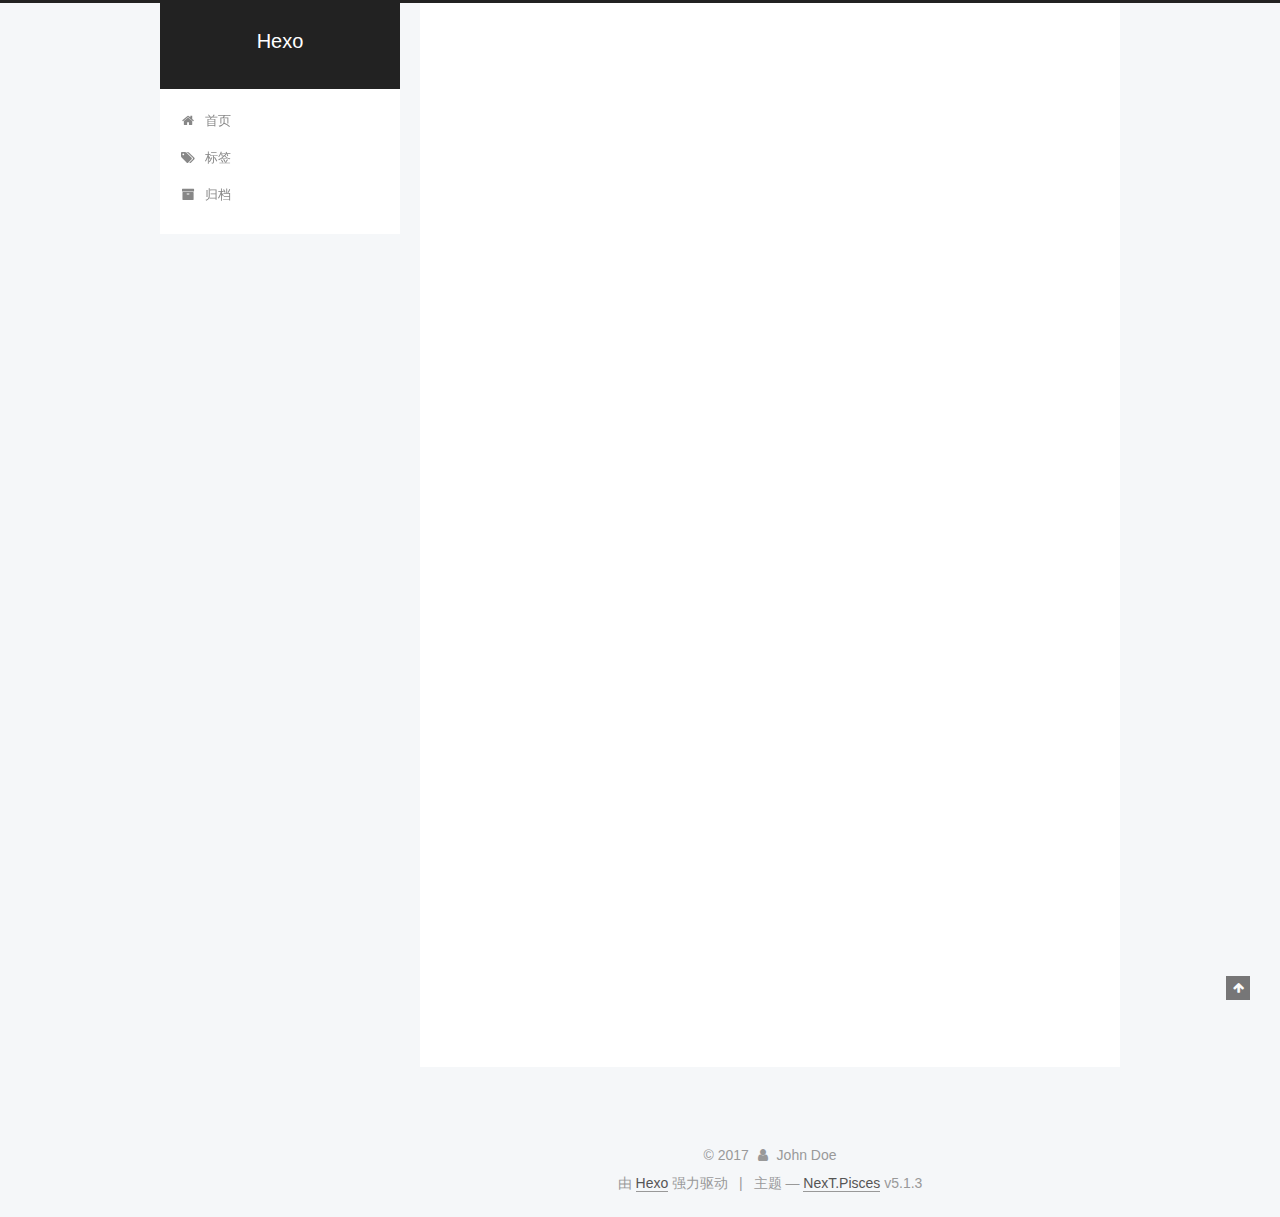
<file: index.html>
<!DOCTYPE html>



  


<html class="theme-next pisces use-motion" lang="zh-Hans">
<head>
  <meta charset="UTF-8"/>
<meta http-equiv="X-UA-Compatible" content="IE=edge" />
<meta name="viewport" content="width=device-width, initial-scale=1, maximum-scale=1"/>
<meta name="theme-color" content="#222">









<meta http-equiv="Cache-Control" content="no-transform" />
<meta http-equiv="Cache-Control" content="no-siteapp" />
















  
  
  <link href="/lib/fancybox/source/jquery.fancybox.css?v=2.1.5" rel="stylesheet" type="text/css" />







<link href="/lib/font-awesome/css/font-awesome.min.css?v=4.6.2" rel="stylesheet" type="text/css" />

<link href="/css/main.css?v=5.1.3" rel="stylesheet" type="text/css" />


  <link rel="apple-touch-icon" sizes="180x180" href="/images/apple-touch-icon-next.png?v=5.1.3">


  <link rel="icon" type="image/png" sizes="32x32" href="/images/favicon-32x32-next.png?v=5.1.3">


  <link rel="icon" type="image/png" sizes="16x16" href="/images/favicon-16x16-next.png?v=5.1.3">


  <link rel="mask-icon" href="/images/logo.svg?v=5.1.3" color="#222">





  <meta name="keywords" content="Hexo, NexT" />





  <link rel="alternate" href="/atom.xml" title="Hexo" type="application/atom+xml" />






<meta property="og:type" content="website">
<meta property="og:title" content="Hexo">
<meta property="og:url" content="http://yoursite.com/index.html">
<meta property="og:site_name" content="Hexo">
<meta property="og:locale" content="zh-Hans">
<meta name="twitter:card" content="summary">
<meta name="twitter:title" content="Hexo">



<script type="text/javascript" id="hexo.configurations">
  var NexT = window.NexT || {};
  var CONFIG = {
    root: '/',
    scheme: 'Pisces',
    version: '5.1.3',
    sidebar: {"position":"left","display":"post","offset":12,"b2t":false,"scrollpercent":false,"onmobile":false},
    fancybox: true,
    tabs: true,
    motion: {"enable":true,"async":false,"transition":{"post_block":"fadeIn","post_header":"slideDownIn","post_body":"slideDownIn","coll_header":"slideLeftIn","sidebar":"slideUpIn"}},
    duoshuo: {
      userId: '0',
      author: '博主'
    },
    algolia: {
      applicationID: '',
      apiKey: '',
      indexName: '',
      hits: {"per_page":10},
      labels: {"input_placeholder":"Search for Posts","hits_empty":"We didn't find any results for the search: ${query}","hits_stats":"${hits} results found in ${time} ms"}
    }
  };
</script>



  <link rel="canonical" href="http://yoursite.com/"/>





  <title>Hexo</title>
  








</head>

<body itemscope itemtype="http://schema.org/WebPage" lang="zh-Hans">

  
  
    
  

  <div class="container sidebar-position-left 
  page-home">
    <div class="headband"></div>

    <header id="header" class="header" itemscope itemtype="http://schema.org/WPHeader">
      <div class="header-inner"><div class="site-brand-wrapper">
  <div class="site-meta ">
    

    <div class="custom-logo-site-title">
      <a href="/"  class="brand" rel="start">
        <span class="logo-line-before"><i></i></span>
        <span class="site-title">Hexo</span>
        <span class="logo-line-after"><i></i></span>
      </a>
    </div>
      
        <p class="site-subtitle"></p>
      
  </div>

  <div class="site-nav-toggle">
    <button>
      <span class="btn-bar"></span>
      <span class="btn-bar"></span>
      <span class="btn-bar"></span>
    </button>
  </div>
</div>

<nav class="site-nav">
  

  
    <ul id="menu" class="menu">
      
        
        <li class="menu-item menu-item-home">
          <a href="/" rel="section">
            
              <i class="menu-item-icon fa fa-fw fa-home"></i> <br />
            
            首页
          </a>
        </li>
      
        
        <li class="menu-item menu-item-tags">
          <a href="/tags/" rel="section">
            
              <i class="menu-item-icon fa fa-fw fa-tags"></i> <br />
            
            标签
          </a>
        </li>
      
        
        <li class="menu-item menu-item-archives">
          <a href="/archives/" rel="section">
            
              <i class="menu-item-icon fa fa-fw fa-archive"></i> <br />
            
            归档
          </a>
        </li>
      

      
    </ul>
  

  
</nav>



 </div>
    </header>

    <main id="main" class="main">
      <div class="main-inner">
        <div class="content-wrap">
          <div id="content" class="content">
            
  <section id="posts" class="posts-expand">
    
      

  

  
  
  

  <article class="post post-type-normal" itemscope itemtype="http://schema.org/Article">
  
  
  
  <div class="post-block">
    <link itemprop="mainEntityOfPage" href="http://yoursite.com/2017/10/07/hello-world/">

    <span hidden itemprop="author" itemscope itemtype="http://schema.org/Person">
      <meta itemprop="name" content="John Doe">
      <meta itemprop="description" content="">
      <meta itemprop="image" content="/images/avatar.gif">
    </span>

    <span hidden itemprop="publisher" itemscope itemtype="http://schema.org/Organization">
      <meta itemprop="name" content="Hexo">
    </span>

    
      <header class="post-header">

        
        
          <h1 class="post-title" itemprop="name headline">
                
                <a class="post-title-link" href="/2017/10/07/hello-world/" itemprop="url">Hello World</a></h1>
        

        <div class="post-meta">
          <span class="post-time">
            
              <span class="post-meta-item-icon">
                <i class="fa fa-calendar-o"></i>
              </span>
              
                <span class="post-meta-item-text">发表于</span>
              
              <time title="创建于" itemprop="dateCreated datePublished" datetime="2017-10-07T16:50:15+08:00">
                2017-10-07
              </time>
            

            

            
          </span>

          

          
            
          

          
          

          

          

          

        </div>
      </header>
    

    
    
    
    <div class="post-body" itemprop="articleBody">

      
      

      
        
          
            <p>Welcome to <a href="https://hexo.io/" target="_blank" rel="external">Hexo</a>! This is your very first post. Check <a href="https://hexo.io/docs/" target="_blank" rel="external">documentation</a> for more info. If you get any problems when using Hexo, you can find the answer in <a href="https://hexo.io/docs/troubleshooting.html" target="_blank" rel="external">troubleshooting</a> or you can ask me on <a href="https://github.com/hexojs/hexo/issues" target="_blank" rel="external">GitHub</a>.</p>
<h2 id="Quick-Start"><a href="#Quick-Start" class="headerlink" title="Quick Start"></a>Quick Start</h2><h3 id="Create-a-new-post"><a href="#Create-a-new-post" class="headerlink" title="Create a new post"></a>Create a new post</h3><figure class="highlight bash"><table><tr><td class="gutter"><pre><div class="line">1</div></pre></td><td class="code"><pre><div class="line">$ hexo new <span class="string">"My New Post"</span></div></pre></td></tr></table></figure>
<p>More info: <a href="https://hexo.io/docs/writing.html" target="_blank" rel="external">Writing</a></p>
<h3 id="Run-server"><a href="#Run-server" class="headerlink" title="Run server"></a>Run server</h3><figure class="highlight bash"><table><tr><td class="gutter"><pre><div class="line">1</div></pre></td><td class="code"><pre><div class="line">$ hexo server</div></pre></td></tr></table></figure>
<p>More info: <a href="https://hexo.io/docs/server.html" target="_blank" rel="external">Server</a></p>
<h3 id="Generate-static-files"><a href="#Generate-static-files" class="headerlink" title="Generate static files"></a>Generate static files</h3><figure class="highlight bash"><table><tr><td class="gutter"><pre><div class="line">1</div></pre></td><td class="code"><pre><div class="line">$ hexo generate</div></pre></td></tr></table></figure>
<p>More info: <a href="https://hexo.io/docs/generating.html" target="_blank" rel="external">Generating</a></p>
<h3 id="Deploy-to-remote-sites"><a href="#Deploy-to-remote-sites" class="headerlink" title="Deploy to remote sites"></a>Deploy to remote sites</h3><figure class="highlight bash"><table><tr><td class="gutter"><pre><div class="line">1</div></pre></td><td class="code"><pre><div class="line">$ hexo deploy</div></pre></td></tr></table></figure>
<p>More info: <a href="https://hexo.io/docs/deployment.html" target="_blank" rel="external">Deployment</a></p>

          
        
      
    </div>
    
    
    

    

    

    

    <footer class="post-footer">
      

      

      

      
      
        <div class="post-eof"></div>
      
    </footer>
  </div>
  
  
  
  </article>


    
  </section>

  


          </div>
          


          

        </div>
        
          
  
  <div class="sidebar-toggle">
    <div class="sidebar-toggle-line-wrap">
      <span class="sidebar-toggle-line sidebar-toggle-line-first"></span>
      <span class="sidebar-toggle-line sidebar-toggle-line-middle"></span>
      <span class="sidebar-toggle-line sidebar-toggle-line-last"></span>
    </div>
  </div>

  <aside id="sidebar" class="sidebar">
    
    <div class="sidebar-inner">

      

      

      <section class="site-overview-wrap sidebar-panel sidebar-panel-active">
        <div class="site-overview">
          <div class="site-author motion-element" itemprop="author" itemscope itemtype="http://schema.org/Person">
            
              <p class="site-author-name" itemprop="name">John Doe</p>
              <p class="site-description motion-element" itemprop="description"></p>
          </div>

          <nav class="site-state motion-element">

            
              <div class="site-state-item site-state-posts">
              
                <a href="/archives/">
              
                  <span class="site-state-item-count">1</span>
                  <span class="site-state-item-name">日志</span>
                </a>
              </div>
            

            

            

          </nav>

          
            <div class="feed-link motion-element">
              <a href="/atom.xml" rel="alternate">
                <i class="fa fa-rss"></i>
                RSS
              </a>
            </div>
          

          <div class="links-of-author motion-element">
            
          </div>

          
          

          
          

          

        </div>
      </section>

      

      

    </div>
  </aside>


        
      </div>
    </main>

    <footer id="footer" class="footer">
      <div class="footer-inner">
        <div class="copyright">&copy; <span itemprop="copyrightYear">2017</span>
  <span class="with-love">
    <i class="fa fa-user"></i>
  </span>
  <span class="author" itemprop="copyrightHolder">John Doe</span>

  
</div>


  <div class="powered-by">由 <a class="theme-link" target="_blank" href="https://hexo.io">Hexo</a> 强力驱动</div>



  <span class="post-meta-divider">|</span>



  <div class="theme-info">主题 &mdash; <a class="theme-link" target="_blank" href="https://github.com/iissnan/hexo-theme-next">NexT.Pisces</a> v5.1.3</div>




        







        
      </div>
    </footer>

    
      <div class="back-to-top">
        <i class="fa fa-arrow-up"></i>
        
      </div>
    

    

  </div>

  

<script type="text/javascript">
  if (Object.prototype.toString.call(window.Promise) !== '[object Function]') {
    window.Promise = null;
  }
</script>









  












  
  <script type="text/javascript" src="/lib/jquery/index.js?v=2.1.3"></script>

  
  <script type="text/javascript" src="/lib/fastclick/lib/fastclick.min.js?v=1.0.6"></script>

  
  <script type="text/javascript" src="/lib/jquery_lazyload/jquery.lazyload.js?v=1.9.7"></script>

  
  <script type="text/javascript" src="/lib/velocity/velocity.min.js?v=1.2.1"></script>

  
  <script type="text/javascript" src="/lib/velocity/velocity.ui.min.js?v=1.2.1"></script>

  
  <script type="text/javascript" src="/lib/fancybox/source/jquery.fancybox.pack.js?v=2.1.5"></script>


  


  <script type="text/javascript" src="/js/src/utils.js?v=5.1.3"></script>

  <script type="text/javascript" src="/js/src/motion.js?v=5.1.3"></script>



  
  


  <script type="text/javascript" src="/js/src/affix.js?v=5.1.3"></script>

  <script type="text/javascript" src="/js/src/schemes/pisces.js?v=5.1.3"></script>



  

  


  <script type="text/javascript" src="/js/src/bootstrap.js?v=5.1.3"></script>



  


  




	





  





  












  





  

  

  
  

  

  

  

</body>
</html>
</file>
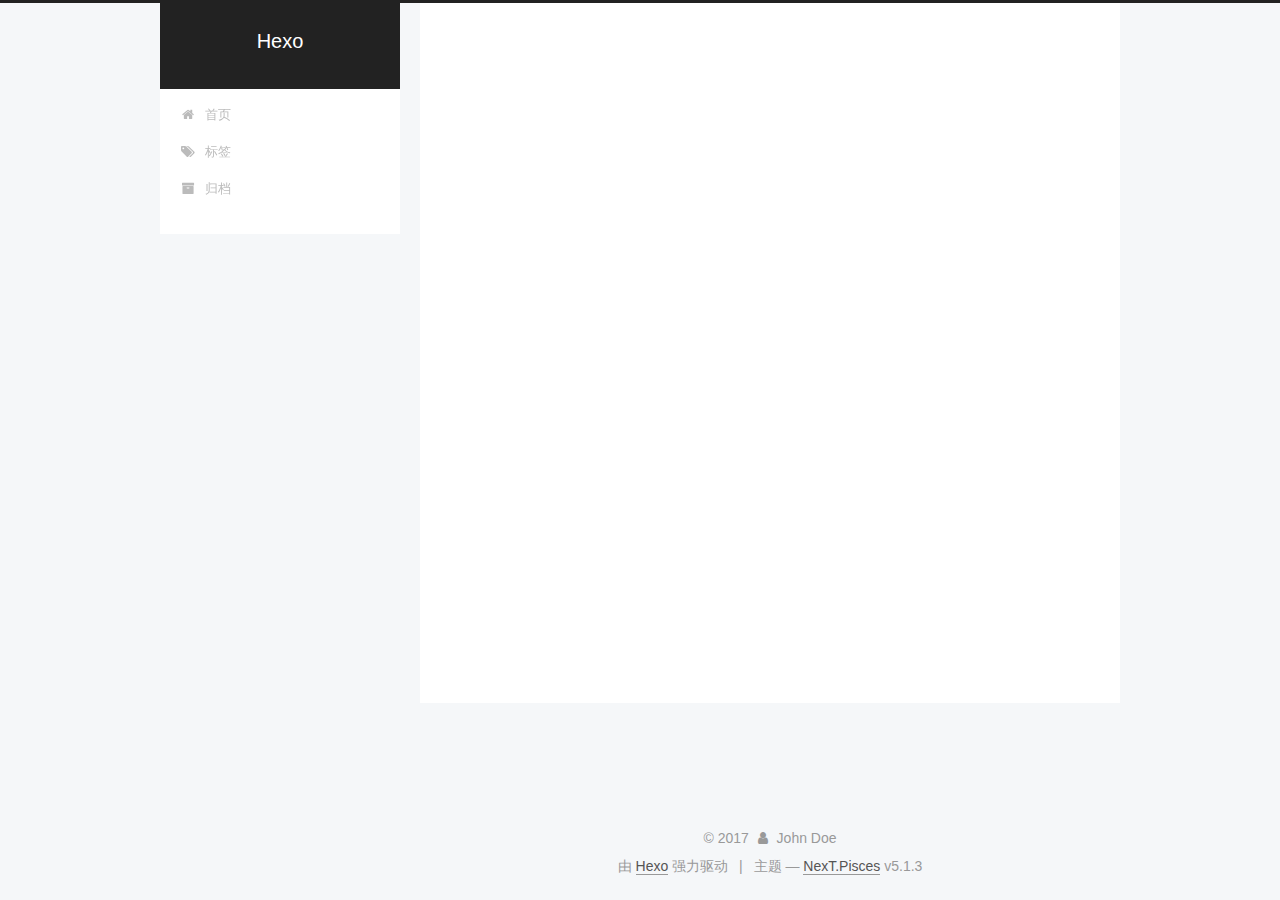
<file: archives/index.html>
<!DOCTYPE html>



  


<html class="theme-next pisces use-motion" lang="zh-Hans">
<head>
  <meta charset="UTF-8"/>
<meta http-equiv="X-UA-Compatible" content="IE=edge" />
<meta name="viewport" content="width=device-width, initial-scale=1, maximum-scale=1"/>
<meta name="theme-color" content="#222">









<meta http-equiv="Cache-Control" content="no-transform" />
<meta http-equiv="Cache-Control" content="no-siteapp" />
















  
  
  <link href="/lib/fancybox/source/jquery.fancybox.css?v=2.1.5" rel="stylesheet" type="text/css" />







<link href="/lib/font-awesome/css/font-awesome.min.css?v=4.6.2" rel="stylesheet" type="text/css" />

<link href="/css/main.css?v=5.1.3" rel="stylesheet" type="text/css" />


  <link rel="apple-touch-icon" sizes="180x180" href="/images/apple-touch-icon-next.png?v=5.1.3">


  <link rel="icon" type="image/png" sizes="32x32" href="/images/favicon-32x32-next.png?v=5.1.3">


  <link rel="icon" type="image/png" sizes="16x16" href="/images/favicon-16x16-next.png?v=5.1.3">


  <link rel="mask-icon" href="/images/logo.svg?v=5.1.3" color="#222">





  <meta name="keywords" content="Hexo, NexT" />





  <link rel="alternate" href="/atom.xml" title="Hexo" type="application/atom+xml" />






<meta property="og:type" content="website">
<meta property="og:title" content="Hexo">
<meta property="og:url" content="http://yoursite.com/archives/index.html">
<meta property="og:site_name" content="Hexo">
<meta property="og:locale" content="zh-Hans">
<meta name="twitter:card" content="summary">
<meta name="twitter:title" content="Hexo">



<script type="text/javascript" id="hexo.configurations">
  var NexT = window.NexT || {};
  var CONFIG = {
    root: '/',
    scheme: 'Pisces',
    version: '5.1.3',
    sidebar: {"position":"left","display":"post","offset":12,"b2t":false,"scrollpercent":false,"onmobile":false},
    fancybox: true,
    tabs: true,
    motion: {"enable":true,"async":false,"transition":{"post_block":"fadeIn","post_header":"slideDownIn","post_body":"slideDownIn","coll_header":"slideLeftIn","sidebar":"slideUpIn"}},
    duoshuo: {
      userId: '0',
      author: '博主'
    },
    algolia: {
      applicationID: '',
      apiKey: '',
      indexName: '',
      hits: {"per_page":10},
      labels: {"input_placeholder":"Search for Posts","hits_empty":"We didn't find any results for the search: ${query}","hits_stats":"${hits} results found in ${time} ms"}
    }
  };
</script>



  <link rel="canonical" href="http://yoursite.com/archives/"/>





  <title>归档 | Hexo</title>
  








</head>

<body itemscope itemtype="http://schema.org/WebPage" lang="zh-Hans">

  
  
    
  

  <div class="container sidebar-position-left page-archive">
    <div class="headband"></div>

    <header id="header" class="header" itemscope itemtype="http://schema.org/WPHeader">
      <div class="header-inner"><div class="site-brand-wrapper">
  <div class="site-meta ">
    

    <div class="custom-logo-site-title">
      <a href="/"  class="brand" rel="start">
        <span class="logo-line-before"><i></i></span>
        <span class="site-title">Hexo</span>
        <span class="logo-line-after"><i></i></span>
      </a>
    </div>
      
        <p class="site-subtitle"></p>
      
  </div>

  <div class="site-nav-toggle">
    <button>
      <span class="btn-bar"></span>
      <span class="btn-bar"></span>
      <span class="btn-bar"></span>
    </button>
  </div>
</div>

<nav class="site-nav">
  

  
    <ul id="menu" class="menu">
      
        
        <li class="menu-item menu-item-home">
          <a href="/" rel="section">
            
              <i class="menu-item-icon fa fa-fw fa-home"></i> <br />
            
            首页
          </a>
        </li>
      
        
        <li class="menu-item menu-item-tags">
          <a href="/tags/" rel="section">
            
              <i class="menu-item-icon fa fa-fw fa-tags"></i> <br />
            
            标签
          </a>
        </li>
      
        
        <li class="menu-item menu-item-archives">
          <a href="/archives/" rel="section">
            
              <i class="menu-item-icon fa fa-fw fa-archive"></i> <br />
            
            归档
          </a>
        </li>
      

      
    </ul>
  

  
</nav>



 </div>
    </header>

    <main id="main" class="main">
      <div class="main-inner">
        <div class="content-wrap">
          <div id="content" class="content">
            

  
  
  
  <div class="post-block archive">
    <div id="posts" class="posts-collapse">
      <span class="archive-move-on"></span>

      <span class="archive-page-counter">
        
        
        
          
        
        嗯..! 目前共计 1 篇日志。 继续努力。
      </span>

      

        
        
        

        
          
          <div class="collection-title">
            <h1 class="archive-year" id="archive-year-2017">2017</h1>
          </div>
        
        

        

  <article class="post post-type-normal" itemscope itemtype="http://schema.org/Article">
    <header class="post-header">

      <h2 class="post-title">
        
            <a class="post-title-link" href="/2017/10/07/hello-world/" itemprop="url">
              
                <span itemprop="name">Hello World</span>
              
            </a>
        
      </h2>

      <div class="post-meta">
        <time class="post-time" itemprop="dateCreated"
              datetime="2017-10-07T16:50:15+08:00"
              content="2017-10-07" >
          10-07
        </time>
      </div>

    </header>
  </article>



      

    </div>
  </div>
  
  
  

  



          </div>
          


          

        </div>
        
          
  
  <div class="sidebar-toggle">
    <div class="sidebar-toggle-line-wrap">
      <span class="sidebar-toggle-line sidebar-toggle-line-first"></span>
      <span class="sidebar-toggle-line sidebar-toggle-line-middle"></span>
      <span class="sidebar-toggle-line sidebar-toggle-line-last"></span>
    </div>
  </div>

  <aside id="sidebar" class="sidebar">
    
    <div class="sidebar-inner">

      

      

      <section class="site-overview-wrap sidebar-panel sidebar-panel-active">
        <div class="site-overview">
          <div class="site-author motion-element" itemprop="author" itemscope itemtype="http://schema.org/Person">
            
              <p class="site-author-name" itemprop="name">John Doe</p>
              <p class="site-description motion-element" itemprop="description"></p>
          </div>

          <nav class="site-state motion-element">

            
              <div class="site-state-item site-state-posts">
              
                <a href="/archives/">
              
                  <span class="site-state-item-count">1</span>
                  <span class="site-state-item-name">日志</span>
                </a>
              </div>
            

            

            

          </nav>

          
            <div class="feed-link motion-element">
              <a href="/atom.xml" rel="alternate">
                <i class="fa fa-rss"></i>
                RSS
              </a>
            </div>
          

          <div class="links-of-author motion-element">
            
          </div>

          
          

          
          

          

        </div>
      </section>

      

      

    </div>
  </aside>


        
      </div>
    </main>

    <footer id="footer" class="footer">
      <div class="footer-inner">
        <div class="copyright">&copy; <span itemprop="copyrightYear">2017</span>
  <span class="with-love">
    <i class="fa fa-user"></i>
  </span>
  <span class="author" itemprop="copyrightHolder">John Doe</span>

  
</div>


  <div class="powered-by">由 <a class="theme-link" target="_blank" href="https://hexo.io">Hexo</a> 强力驱动</div>



  <span class="post-meta-divider">|</span>



  <div class="theme-info">主题 &mdash; <a class="theme-link" target="_blank" href="https://github.com/iissnan/hexo-theme-next">NexT.Pisces</a> v5.1.3</div>




        







        
      </div>
    </footer>

    
      <div class="back-to-top">
        <i class="fa fa-arrow-up"></i>
        
      </div>
    

    

  </div>

  

<script type="text/javascript">
  if (Object.prototype.toString.call(window.Promise) !== '[object Function]') {
    window.Promise = null;
  }
</script>









  












  
  <script type="text/javascript" src="/lib/jquery/index.js?v=2.1.3"></script>

  
  <script type="text/javascript" src="/lib/fastclick/lib/fastclick.min.js?v=1.0.6"></script>

  
  <script type="text/javascript" src="/lib/jquery_lazyload/jquery.lazyload.js?v=1.9.7"></script>

  
  <script type="text/javascript" src="/lib/velocity/velocity.min.js?v=1.2.1"></script>

  
  <script type="text/javascript" src="/lib/velocity/velocity.ui.min.js?v=1.2.1"></script>

  
  <script type="text/javascript" src="/lib/fancybox/source/jquery.fancybox.pack.js?v=2.1.5"></script>


  


  <script type="text/javascript" src="/js/src/utils.js?v=5.1.3"></script>

  <script type="text/javascript" src="/js/src/motion.js?v=5.1.3"></script>



  
  


  <script type="text/javascript" src="/js/src/affix.js?v=5.1.3"></script>

  <script type="text/javascript" src="/js/src/schemes/pisces.js?v=5.1.3"></script>



  

  


  <script type="text/javascript" src="/js/src/bootstrap.js?v=5.1.3"></script>



  


  




	





  





  












  





  

  

  
  

  

  

  

</body>
</html>
</file>
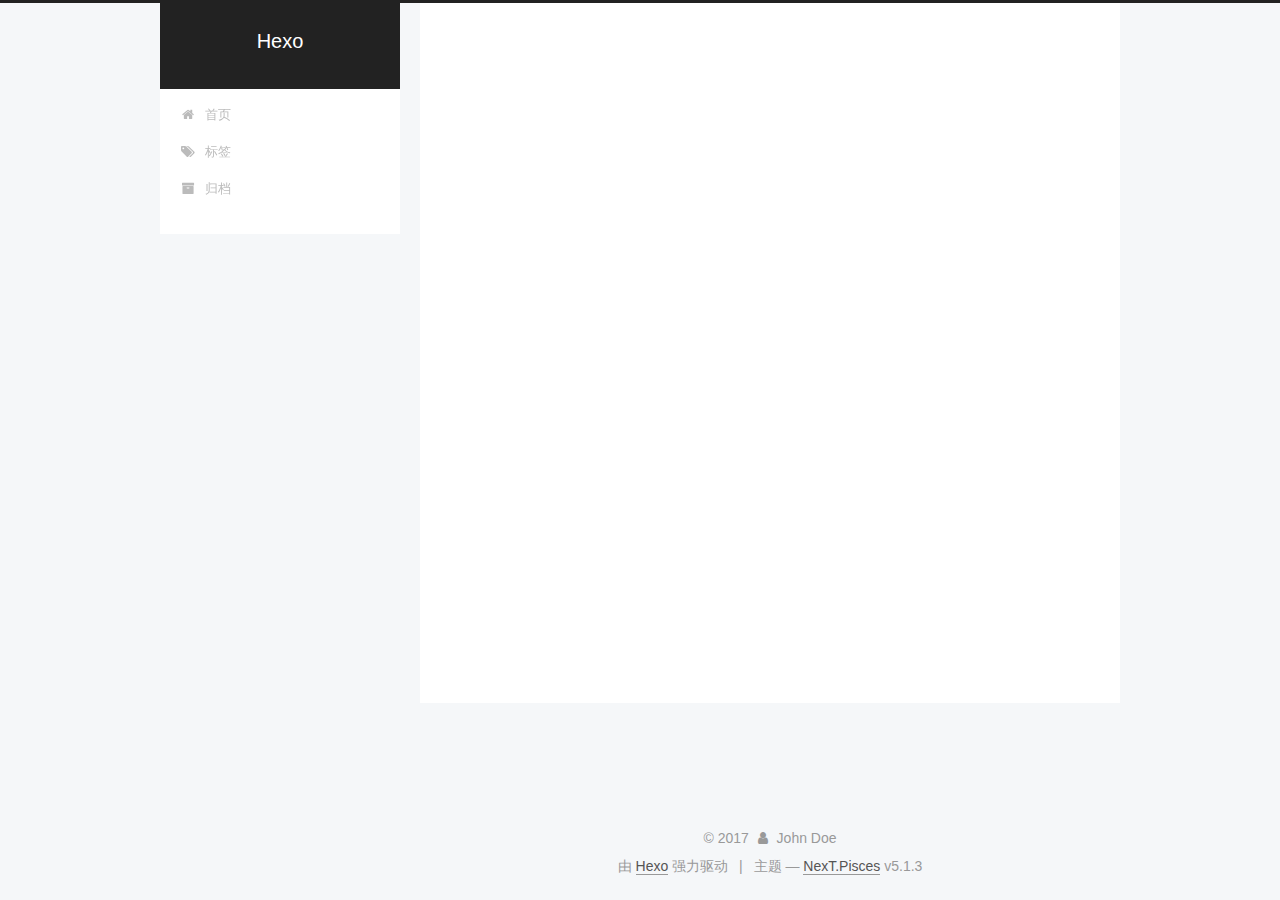
<file: archives/2017/index.html>
<!DOCTYPE html>



  


<html class="theme-next pisces use-motion" lang="zh-Hans">
<head>
  <meta charset="UTF-8"/>
<meta http-equiv="X-UA-Compatible" content="IE=edge" />
<meta name="viewport" content="width=device-width, initial-scale=1, maximum-scale=1"/>
<meta name="theme-color" content="#222">









<meta http-equiv="Cache-Control" content="no-transform" />
<meta http-equiv="Cache-Control" content="no-siteapp" />
















  
  
  <link href="/lib/fancybox/source/jquery.fancybox.css?v=2.1.5" rel="stylesheet" type="text/css" />







<link href="/lib/font-awesome/css/font-awesome.min.css?v=4.6.2" rel="stylesheet" type="text/css" />

<link href="/css/main.css?v=5.1.3" rel="stylesheet" type="text/css" />


  <link rel="apple-touch-icon" sizes="180x180" href="/images/apple-touch-icon-next.png?v=5.1.3">


  <link rel="icon" type="image/png" sizes="32x32" href="/images/favicon-32x32-next.png?v=5.1.3">


  <link rel="icon" type="image/png" sizes="16x16" href="/images/favicon-16x16-next.png?v=5.1.3">


  <link rel="mask-icon" href="/images/logo.svg?v=5.1.3" color="#222">





  <meta name="keywords" content="Hexo, NexT" />





  <link rel="alternate" href="/atom.xml" title="Hexo" type="application/atom+xml" />






<meta property="og:type" content="website">
<meta property="og:title" content="Hexo">
<meta property="og:url" content="http://yoursite.com/archives/2017/index.html">
<meta property="og:site_name" content="Hexo">
<meta property="og:locale" content="zh-Hans">
<meta name="twitter:card" content="summary">
<meta name="twitter:title" content="Hexo">



<script type="text/javascript" id="hexo.configurations">
  var NexT = window.NexT || {};
  var CONFIG = {
    root: '/',
    scheme: 'Pisces',
    version: '5.1.3',
    sidebar: {"position":"left","display":"post","offset":12,"b2t":false,"scrollpercent":false,"onmobile":false},
    fancybox: true,
    tabs: true,
    motion: {"enable":true,"async":false,"transition":{"post_block":"fadeIn","post_header":"slideDownIn","post_body":"slideDownIn","coll_header":"slideLeftIn","sidebar":"slideUpIn"}},
    duoshuo: {
      userId: '0',
      author: '博主'
    },
    algolia: {
      applicationID: '',
      apiKey: '',
      indexName: '',
      hits: {"per_page":10},
      labels: {"input_placeholder":"Search for Posts","hits_empty":"We didn't find any results for the search: ${query}","hits_stats":"${hits} results found in ${time} ms"}
    }
  };
</script>



  <link rel="canonical" href="http://yoursite.com/archives/2017/"/>





  <title>归档 | Hexo</title>
  








</head>

<body itemscope itemtype="http://schema.org/WebPage" lang="zh-Hans">

  
  
    
  

  <div class="container sidebar-position-left page-archive">
    <div class="headband"></div>

    <header id="header" class="header" itemscope itemtype="http://schema.org/WPHeader">
      <div class="header-inner"><div class="site-brand-wrapper">
  <div class="site-meta ">
    

    <div class="custom-logo-site-title">
      <a href="/"  class="brand" rel="start">
        <span class="logo-line-before"><i></i></span>
        <span class="site-title">Hexo</span>
        <span class="logo-line-after"><i></i></span>
      </a>
    </div>
      
        <p class="site-subtitle"></p>
      
  </div>

  <div class="site-nav-toggle">
    <button>
      <span class="btn-bar"></span>
      <span class="btn-bar"></span>
      <span class="btn-bar"></span>
    </button>
  </div>
</div>

<nav class="site-nav">
  

  
    <ul id="menu" class="menu">
      
        
        <li class="menu-item menu-item-home">
          <a href="/" rel="section">
            
              <i class="menu-item-icon fa fa-fw fa-home"></i> <br />
            
            首页
          </a>
        </li>
      
        
        <li class="menu-item menu-item-tags">
          <a href="/tags/" rel="section">
            
              <i class="menu-item-icon fa fa-fw fa-tags"></i> <br />
            
            标签
          </a>
        </li>
      
        
        <li class="menu-item menu-item-archives">
          <a href="/archives/" rel="section">
            
              <i class="menu-item-icon fa fa-fw fa-archive"></i> <br />
            
            归档
          </a>
        </li>
      

      
    </ul>
  

  
</nav>



 </div>
    </header>

    <main id="main" class="main">
      <div class="main-inner">
        <div class="content-wrap">
          <div id="content" class="content">
            

  
  
  
  <div class="post-block archive">
    <div id="posts" class="posts-collapse">
      <span class="archive-move-on"></span>

      <span class="archive-page-counter">
        
        
        
          
        
        嗯..! 目前共计 1 篇日志。 继续努力。
      </span>

      

        
        
        

        
          
          <div class="collection-title">
            <h1 class="archive-year" id="archive-year-2017">2017</h1>
          </div>
        
        

        

  <article class="post post-type-normal" itemscope itemtype="http://schema.org/Article">
    <header class="post-header">

      <h2 class="post-title">
        
            <a class="post-title-link" href="/2017/10/07/hello-world/" itemprop="url">
              
                <span itemprop="name">Hello World</span>
              
            </a>
        
      </h2>

      <div class="post-meta">
        <time class="post-time" itemprop="dateCreated"
              datetime="2017-10-07T16:50:15+08:00"
              content="2017-10-07" >
          10-07
        </time>
      </div>

    </header>
  </article>



      

    </div>
  </div>
  
  
  

  



          </div>
          


          

        </div>
        
          
  
  <div class="sidebar-toggle">
    <div class="sidebar-toggle-line-wrap">
      <span class="sidebar-toggle-line sidebar-toggle-line-first"></span>
      <span class="sidebar-toggle-line sidebar-toggle-line-middle"></span>
      <span class="sidebar-toggle-line sidebar-toggle-line-last"></span>
    </div>
  </div>

  <aside id="sidebar" class="sidebar">
    
    <div class="sidebar-inner">

      

      

      <section class="site-overview-wrap sidebar-panel sidebar-panel-active">
        <div class="site-overview">
          <div class="site-author motion-element" itemprop="author" itemscope itemtype="http://schema.org/Person">
            
              <p class="site-author-name" itemprop="name">John Doe</p>
              <p class="site-description motion-element" itemprop="description"></p>
          </div>

          <nav class="site-state motion-element">

            
              <div class="site-state-item site-state-posts">
              
                <a href="/archives/">
              
                  <span class="site-state-item-count">1</span>
                  <span class="site-state-item-name">日志</span>
                </a>
              </div>
            

            

            

          </nav>

          
            <div class="feed-link motion-element">
              <a href="/atom.xml" rel="alternate">
                <i class="fa fa-rss"></i>
                RSS
              </a>
            </div>
          

          <div class="links-of-author motion-element">
            
          </div>

          
          

          
          

          

        </div>
      </section>

      

      

    </div>
  </aside>


        
      </div>
    </main>

    <footer id="footer" class="footer">
      <div class="footer-inner">
        <div class="copyright">&copy; <span itemprop="copyrightYear">2017</span>
  <span class="with-love">
    <i class="fa fa-user"></i>
  </span>
  <span class="author" itemprop="copyrightHolder">John Doe</span>

  
</div>


  <div class="powered-by">由 <a class="theme-link" target="_blank" href="https://hexo.io">Hexo</a> 强力驱动</div>



  <span class="post-meta-divider">|</span>



  <div class="theme-info">主题 &mdash; <a class="theme-link" target="_blank" href="https://github.com/iissnan/hexo-theme-next">NexT.Pisces</a> v5.1.3</div>




        







        
      </div>
    </footer>

    
      <div class="back-to-top">
        <i class="fa fa-arrow-up"></i>
        
      </div>
    

    

  </div>

  

<script type="text/javascript">
  if (Object.prototype.toString.call(window.Promise) !== '[object Function]') {
    window.Promise = null;
  }
</script>









  












  
  <script type="text/javascript" src="/lib/jquery/index.js?v=2.1.3"></script>

  
  <script type="text/javascript" src="/lib/fastclick/lib/fastclick.min.js?v=1.0.6"></script>

  
  <script type="text/javascript" src="/lib/jquery_lazyload/jquery.lazyload.js?v=1.9.7"></script>

  
  <script type="text/javascript" src="/lib/velocity/velocity.min.js?v=1.2.1"></script>

  
  <script type="text/javascript" src="/lib/velocity/velocity.ui.min.js?v=1.2.1"></script>

  
  <script type="text/javascript" src="/lib/fancybox/source/jquery.fancybox.pack.js?v=2.1.5"></script>


  


  <script type="text/javascript" src="/js/src/utils.js?v=5.1.3"></script>

  <script type="text/javascript" src="/js/src/motion.js?v=5.1.3"></script>



  
  


  <script type="text/javascript" src="/js/src/affix.js?v=5.1.3"></script>

  <script type="text/javascript" src="/js/src/schemes/pisces.js?v=5.1.3"></script>



  

  


  <script type="text/javascript" src="/js/src/bootstrap.js?v=5.1.3"></script>



  


  




	





  





  












  





  

  

  
  

  

  

  

</body>
</html>
</file>
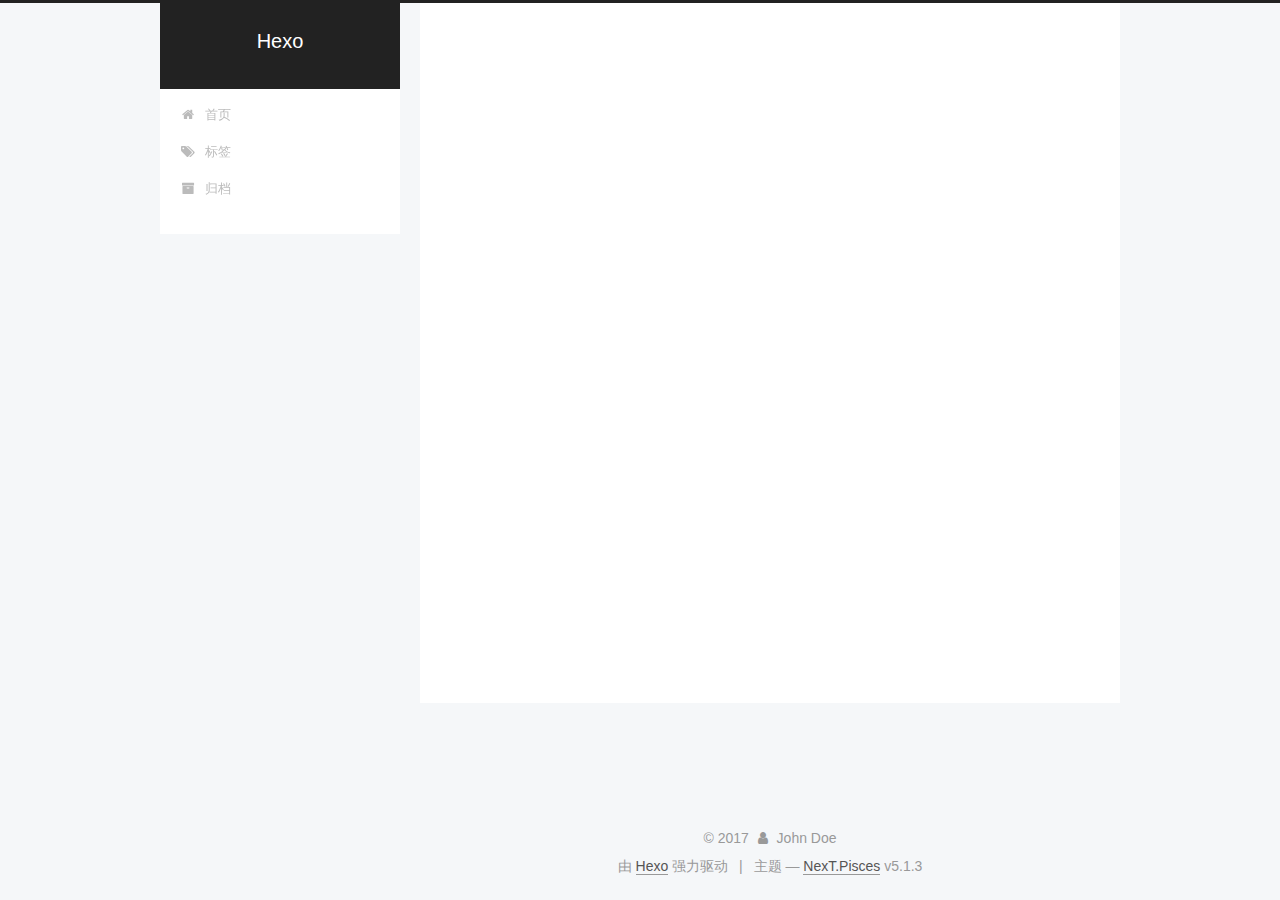
<file: archives/2017/10/index.html>
<!DOCTYPE html>



  


<html class="theme-next pisces use-motion" lang="zh-Hans">
<head>
  <meta charset="UTF-8"/>
<meta http-equiv="X-UA-Compatible" content="IE=edge" />
<meta name="viewport" content="width=device-width, initial-scale=1, maximum-scale=1"/>
<meta name="theme-color" content="#222">









<meta http-equiv="Cache-Control" content="no-transform" />
<meta http-equiv="Cache-Control" content="no-siteapp" />
















  
  
  <link href="/lib/fancybox/source/jquery.fancybox.css?v=2.1.5" rel="stylesheet" type="text/css" />







<link href="/lib/font-awesome/css/font-awesome.min.css?v=4.6.2" rel="stylesheet" type="text/css" />

<link href="/css/main.css?v=5.1.3" rel="stylesheet" type="text/css" />


  <link rel="apple-touch-icon" sizes="180x180" href="/images/apple-touch-icon-next.png?v=5.1.3">


  <link rel="icon" type="image/png" sizes="32x32" href="/images/favicon-32x32-next.png?v=5.1.3">


  <link rel="icon" type="image/png" sizes="16x16" href="/images/favicon-16x16-next.png?v=5.1.3">


  <link rel="mask-icon" href="/images/logo.svg?v=5.1.3" color="#222">





  <meta name="keywords" content="Hexo, NexT" />





  <link rel="alternate" href="/atom.xml" title="Hexo" type="application/atom+xml" />






<meta property="og:type" content="website">
<meta property="og:title" content="Hexo">
<meta property="og:url" content="http://yoursite.com/archives/2017/10/index.html">
<meta property="og:site_name" content="Hexo">
<meta property="og:locale" content="zh-Hans">
<meta name="twitter:card" content="summary">
<meta name="twitter:title" content="Hexo">



<script type="text/javascript" id="hexo.configurations">
  var NexT = window.NexT || {};
  var CONFIG = {
    root: '/',
    scheme: 'Pisces',
    version: '5.1.3',
    sidebar: {"position":"left","display":"post","offset":12,"b2t":false,"scrollpercent":false,"onmobile":false},
    fancybox: true,
    tabs: true,
    motion: {"enable":true,"async":false,"transition":{"post_block":"fadeIn","post_header":"slideDownIn","post_body":"slideDownIn","coll_header":"slideLeftIn","sidebar":"slideUpIn"}},
    duoshuo: {
      userId: '0',
      author: '博主'
    },
    algolia: {
      applicationID: '',
      apiKey: '',
      indexName: '',
      hits: {"per_page":10},
      labels: {"input_placeholder":"Search for Posts","hits_empty":"We didn't find any results for the search: ${query}","hits_stats":"${hits} results found in ${time} ms"}
    }
  };
</script>



  <link rel="canonical" href="http://yoursite.com/archives/2017/10/"/>





  <title>归档 | Hexo</title>
  








</head>

<body itemscope itemtype="http://schema.org/WebPage" lang="zh-Hans">

  
  
    
  

  <div class="container sidebar-position-left page-archive">
    <div class="headband"></div>

    <header id="header" class="header" itemscope itemtype="http://schema.org/WPHeader">
      <div class="header-inner"><div class="site-brand-wrapper">
  <div class="site-meta ">
    

    <div class="custom-logo-site-title">
      <a href="/"  class="brand" rel="start">
        <span class="logo-line-before"><i></i></span>
        <span class="site-title">Hexo</span>
        <span class="logo-line-after"><i></i></span>
      </a>
    </div>
      
        <p class="site-subtitle"></p>
      
  </div>

  <div class="site-nav-toggle">
    <button>
      <span class="btn-bar"></span>
      <span class="btn-bar"></span>
      <span class="btn-bar"></span>
    </button>
  </div>
</div>

<nav class="site-nav">
  

  
    <ul id="menu" class="menu">
      
        
        <li class="menu-item menu-item-home">
          <a href="/" rel="section">
            
              <i class="menu-item-icon fa fa-fw fa-home"></i> <br />
            
            首页
          </a>
        </li>
      
        
        <li class="menu-item menu-item-tags">
          <a href="/tags/" rel="section">
            
              <i class="menu-item-icon fa fa-fw fa-tags"></i> <br />
            
            标签
          </a>
        </li>
      
        
        <li class="menu-item menu-item-archives">
          <a href="/archives/" rel="section">
            
              <i class="menu-item-icon fa fa-fw fa-archive"></i> <br />
            
            归档
          </a>
        </li>
      

      
    </ul>
  

  
</nav>



 </div>
    </header>

    <main id="main" class="main">
      <div class="main-inner">
        <div class="content-wrap">
          <div id="content" class="content">
            

  
  
  
  <div class="post-block archive">
    <div id="posts" class="posts-collapse">
      <span class="archive-move-on"></span>

      <span class="archive-page-counter">
        
        
        
          
        
        嗯..! 目前共计 1 篇日志。 继续努力。
      </span>

      

        
        
        

        
          
          <div class="collection-title">
            <h1 class="archive-year" id="archive-year-2017">2017</h1>
          </div>
        
        

        

  <article class="post post-type-normal" itemscope itemtype="http://schema.org/Article">
    <header class="post-header">

      <h2 class="post-title">
        
            <a class="post-title-link" href="/2017/10/07/hello-world/" itemprop="url">
              
                <span itemprop="name">Hello World</span>
              
            </a>
        
      </h2>

      <div class="post-meta">
        <time class="post-time" itemprop="dateCreated"
              datetime="2017-10-07T16:50:15+08:00"
              content="2017-10-07" >
          10-07
        </time>
      </div>

    </header>
  </article>



      

    </div>
  </div>
  
  
  

  



          </div>
          


          

        </div>
        
          
  
  <div class="sidebar-toggle">
    <div class="sidebar-toggle-line-wrap">
      <span class="sidebar-toggle-line sidebar-toggle-line-first"></span>
      <span class="sidebar-toggle-line sidebar-toggle-line-middle"></span>
      <span class="sidebar-toggle-line sidebar-toggle-line-last"></span>
    </div>
  </div>

  <aside id="sidebar" class="sidebar">
    
    <div class="sidebar-inner">

      

      

      <section class="site-overview-wrap sidebar-panel sidebar-panel-active">
        <div class="site-overview">
          <div class="site-author motion-element" itemprop="author" itemscope itemtype="http://schema.org/Person">
            
              <p class="site-author-name" itemprop="name">John Doe</p>
              <p class="site-description motion-element" itemprop="description"></p>
          </div>

          <nav class="site-state motion-element">

            
              <div class="site-state-item site-state-posts">
              
                <a href="/archives/">
              
                  <span class="site-state-item-count">1</span>
                  <span class="site-state-item-name">日志</span>
                </a>
              </div>
            

            

            

          </nav>

          
            <div class="feed-link motion-element">
              <a href="/atom.xml" rel="alternate">
                <i class="fa fa-rss"></i>
                RSS
              </a>
            </div>
          

          <div class="links-of-author motion-element">
            
          </div>

          
          

          
          

          

        </div>
      </section>

      

      

    </div>
  </aside>


        
      </div>
    </main>

    <footer id="footer" class="footer">
      <div class="footer-inner">
        <div class="copyright">&copy; <span itemprop="copyrightYear">2017</span>
  <span class="with-love">
    <i class="fa fa-user"></i>
  </span>
  <span class="author" itemprop="copyrightHolder">John Doe</span>

  
</div>


  <div class="powered-by">由 <a class="theme-link" target="_blank" href="https://hexo.io">Hexo</a> 强力驱动</div>



  <span class="post-meta-divider">|</span>



  <div class="theme-info">主题 &mdash; <a class="theme-link" target="_blank" href="https://github.com/iissnan/hexo-theme-next">NexT.Pisces</a> v5.1.3</div>




        







        
      </div>
    </footer>

    
      <div class="back-to-top">
        <i class="fa fa-arrow-up"></i>
        
      </div>
    

    

  </div>

  

<script type="text/javascript">
  if (Object.prototype.toString.call(window.Promise) !== '[object Function]') {
    window.Promise = null;
  }
</script>









  












  
  <script type="text/javascript" src="/lib/jquery/index.js?v=2.1.3"></script>

  
  <script type="text/javascript" src="/lib/fastclick/lib/fastclick.min.js?v=1.0.6"></script>

  
  <script type="text/javascript" src="/lib/jquery_lazyload/jquery.lazyload.js?v=1.9.7"></script>

  
  <script type="text/javascript" src="/lib/velocity/velocity.min.js?v=1.2.1"></script>

  
  <script type="text/javascript" src="/lib/velocity/velocity.ui.min.js?v=1.2.1"></script>

  
  <script type="text/javascript" src="/lib/fancybox/source/jquery.fancybox.pack.js?v=2.1.5"></script>


  


  <script type="text/javascript" src="/js/src/utils.js?v=5.1.3"></script>

  <script type="text/javascript" src="/js/src/motion.js?v=5.1.3"></script>



  
  


  <script type="text/javascript" src="/js/src/affix.js?v=5.1.3"></script>

  <script type="text/javascript" src="/js/src/schemes/pisces.js?v=5.1.3"></script>



  

  


  <script type="text/javascript" src="/js/src/bootstrap.js?v=5.1.3"></script>



  


  




	





  





  












  





  

  

  
  

  

  

  

</body>
</html>
</file>
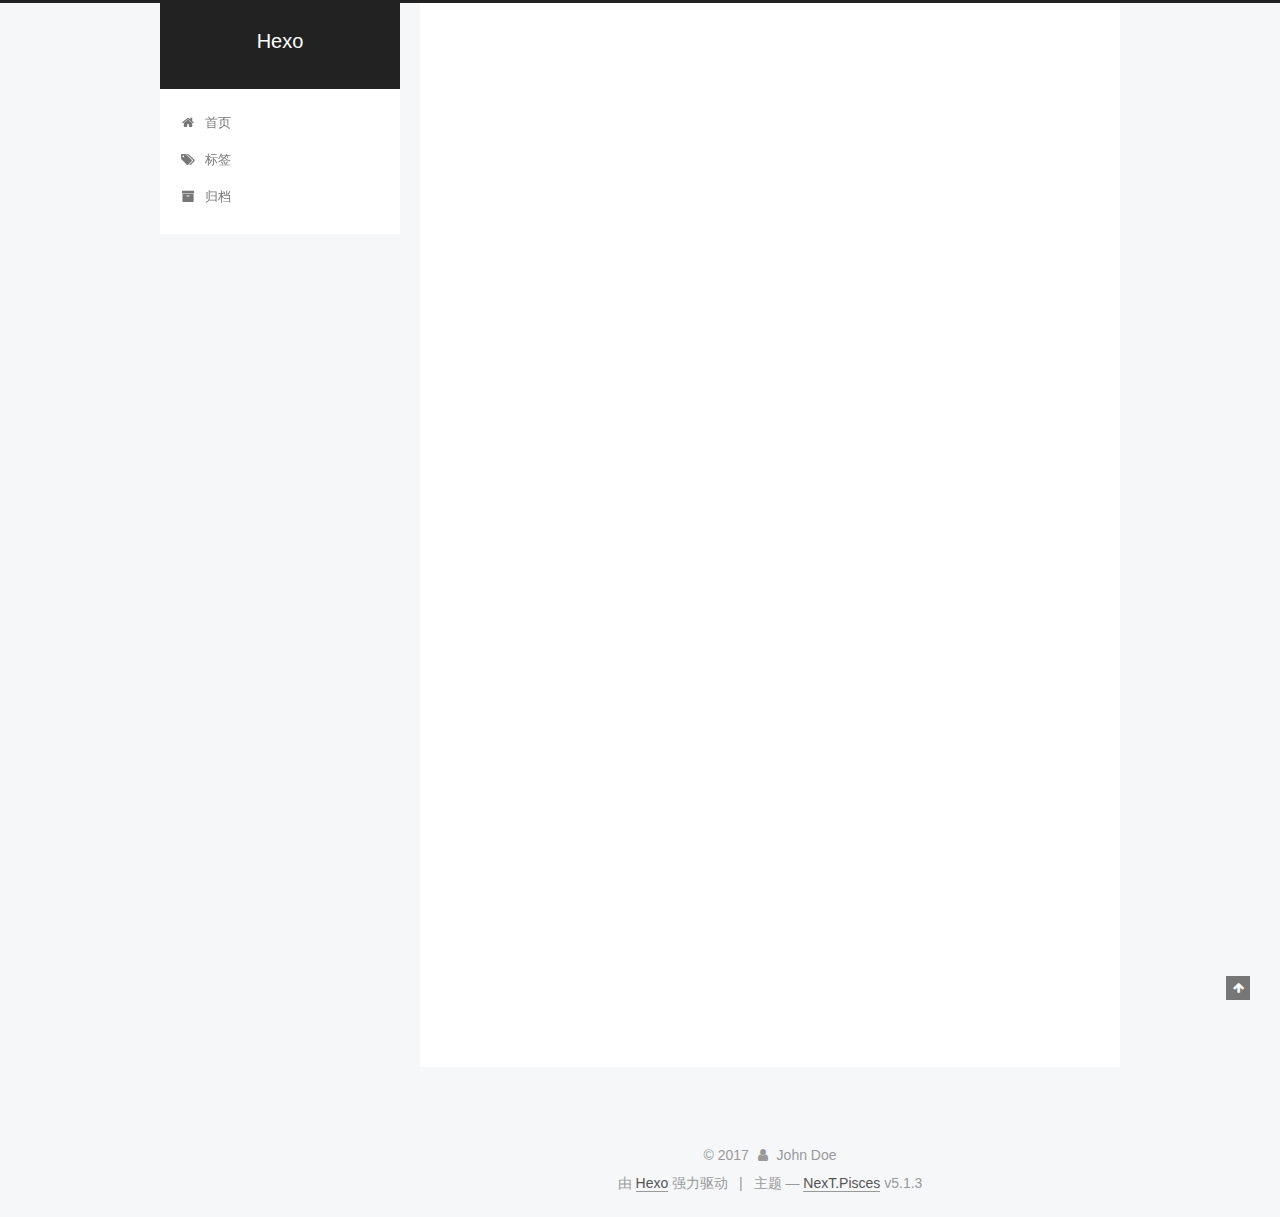
<file: 2017/10/07/hello-world/index.html>
<!DOCTYPE html>



  


<html class="theme-next pisces use-motion" lang="zh-Hans">
<head>
  <meta charset="UTF-8"/>
<meta http-equiv="X-UA-Compatible" content="IE=edge" />
<meta name="viewport" content="width=device-width, initial-scale=1, maximum-scale=1"/>
<meta name="theme-color" content="#222">









<meta http-equiv="Cache-Control" content="no-transform" />
<meta http-equiv="Cache-Control" content="no-siteapp" />
















  
  
  <link href="/lib/fancybox/source/jquery.fancybox.css?v=2.1.5" rel="stylesheet" type="text/css" />







<link href="/lib/font-awesome/css/font-awesome.min.css?v=4.6.2" rel="stylesheet" type="text/css" />

<link href="/css/main.css?v=5.1.3" rel="stylesheet" type="text/css" />


  <link rel="apple-touch-icon" sizes="180x180" href="/images/apple-touch-icon-next.png?v=5.1.3">


  <link rel="icon" type="image/png" sizes="32x32" href="/images/favicon-32x32-next.png?v=5.1.3">


  <link rel="icon" type="image/png" sizes="16x16" href="/images/favicon-16x16-next.png?v=5.1.3">


  <link rel="mask-icon" href="/images/logo.svg?v=5.1.3" color="#222">





  <meta name="keywords" content="Hexo, NexT" />




  


  <link rel="alternate" href="/atom.xml" title="Hexo" type="application/atom+xml" />






<meta name="description" content="Welcome to Hexo! This is your very first post. Check documentation for more info. If you get any problems when using Hexo, you can find the answer in troubleshooting or you can ask me on GitHub. Quick">
<meta property="og:type" content="article">
<meta property="og:title" content="Hello World">
<meta property="og:url" content="http://yoursite.com/2017/10/07/hello-world/index.html">
<meta property="og:site_name" content="Hexo">
<meta property="og:description" content="Welcome to Hexo! This is your very first post. Check documentation for more info. If you get any problems when using Hexo, you can find the answer in troubleshooting or you can ask me on GitHub. Quick">
<meta property="og:locale" content="zh-Hans">
<meta property="og:updated_time" content="2017-10-07T08:50:15.344Z">
<meta name="twitter:card" content="summary">
<meta name="twitter:title" content="Hello World">
<meta name="twitter:description" content="Welcome to Hexo! This is your very first post. Check documentation for more info. If you get any problems when using Hexo, you can find the answer in troubleshooting or you can ask me on GitHub. Quick">



<script type="text/javascript" id="hexo.configurations">
  var NexT = window.NexT || {};
  var CONFIG = {
    root: '/',
    scheme: 'Pisces',
    version: '5.1.3',
    sidebar: {"position":"left","display":"post","offset":12,"b2t":false,"scrollpercent":false,"onmobile":false},
    fancybox: true,
    tabs: true,
    motion: {"enable":true,"async":false,"transition":{"post_block":"fadeIn","post_header":"slideDownIn","post_body":"slideDownIn","coll_header":"slideLeftIn","sidebar":"slideUpIn"}},
    duoshuo: {
      userId: '0',
      author: '博主'
    },
    algolia: {
      applicationID: '',
      apiKey: '',
      indexName: '',
      hits: {"per_page":10},
      labels: {"input_placeholder":"Search for Posts","hits_empty":"We didn't find any results for the search: ${query}","hits_stats":"${hits} results found in ${time} ms"}
    }
  };
</script>



  <link rel="canonical" href="http://yoursite.com/2017/10/07/hello-world/"/>





  <title>Hello World | Hexo</title>
  








</head>

<body itemscope itemtype="http://schema.org/WebPage" lang="zh-Hans">

  
  
    
  

  <div class="container sidebar-position-left page-post-detail">
    <div class="headband"></div>

    <header id="header" class="header" itemscope itemtype="http://schema.org/WPHeader">
      <div class="header-inner"><div class="site-brand-wrapper">
  <div class="site-meta ">
    

    <div class="custom-logo-site-title">
      <a href="/"  class="brand" rel="start">
        <span class="logo-line-before"><i></i></span>
        <span class="site-title">Hexo</span>
        <span class="logo-line-after"><i></i></span>
      </a>
    </div>
      
        <p class="site-subtitle"></p>
      
  </div>

  <div class="site-nav-toggle">
    <button>
      <span class="btn-bar"></span>
      <span class="btn-bar"></span>
      <span class="btn-bar"></span>
    </button>
  </div>
</div>

<nav class="site-nav">
  

  
    <ul id="menu" class="menu">
      
        
        <li class="menu-item menu-item-home">
          <a href="/" rel="section">
            
              <i class="menu-item-icon fa fa-fw fa-home"></i> <br />
            
            首页
          </a>
        </li>
      
        
        <li class="menu-item menu-item-tags">
          <a href="/tags/" rel="section">
            
              <i class="menu-item-icon fa fa-fw fa-tags"></i> <br />
            
            标签
          </a>
        </li>
      
        
        <li class="menu-item menu-item-archives">
          <a href="/archives/" rel="section">
            
              <i class="menu-item-icon fa fa-fw fa-archive"></i> <br />
            
            归档
          </a>
        </li>
      

      
    </ul>
  

  
</nav>



 </div>
    </header>

    <main id="main" class="main">
      <div class="main-inner">
        <div class="content-wrap">
          <div id="content" class="content">
            

  <div id="posts" class="posts-expand">
    

  

  
  
  

  <article class="post post-type-normal" itemscope itemtype="http://schema.org/Article">
  
  
  
  <div class="post-block">
    <link itemprop="mainEntityOfPage" href="http://yoursite.com/2017/10/07/hello-world/">

    <span hidden itemprop="author" itemscope itemtype="http://schema.org/Person">
      <meta itemprop="name" content="John Doe">
      <meta itemprop="description" content="">
      <meta itemprop="image" content="/images/avatar.gif">
    </span>

    <span hidden itemprop="publisher" itemscope itemtype="http://schema.org/Organization">
      <meta itemprop="name" content="Hexo">
    </span>

    
      <header class="post-header">

        
        
          <h1 class="post-title" itemprop="name headline">Hello World</h1>
        

        <div class="post-meta">
          <span class="post-time">
            
              <span class="post-meta-item-icon">
                <i class="fa fa-calendar-o"></i>
              </span>
              
                <span class="post-meta-item-text">发表于</span>
              
              <time title="创建于" itemprop="dateCreated datePublished" datetime="2017-10-07T16:50:15+08:00">
                2017-10-07
              </time>
            

            

            
          </span>

          

          
            
          

          
          

          

          

          

        </div>
      </header>
    

    
    
    
    <div class="post-body" itemprop="articleBody">

      
      

      
        <p>Welcome to <a href="https://hexo.io/" target="_blank" rel="external">Hexo</a>! This is your very first post. Check <a href="https://hexo.io/docs/" target="_blank" rel="external">documentation</a> for more info. If you get any problems when using Hexo, you can find the answer in <a href="https://hexo.io/docs/troubleshooting.html" target="_blank" rel="external">troubleshooting</a> or you can ask me on <a href="https://github.com/hexojs/hexo/issues" target="_blank" rel="external">GitHub</a>.</p>
<h2 id="Quick-Start"><a href="#Quick-Start" class="headerlink" title="Quick Start"></a>Quick Start</h2><h3 id="Create-a-new-post"><a href="#Create-a-new-post" class="headerlink" title="Create a new post"></a>Create a new post</h3><figure class="highlight bash"><table><tr><td class="gutter"><pre><div class="line">1</div></pre></td><td class="code"><pre><div class="line">$ hexo new <span class="string">"My New Post"</span></div></pre></td></tr></table></figure>
<p>More info: <a href="https://hexo.io/docs/writing.html" target="_blank" rel="external">Writing</a></p>
<h3 id="Run-server"><a href="#Run-server" class="headerlink" title="Run server"></a>Run server</h3><figure class="highlight bash"><table><tr><td class="gutter"><pre><div class="line">1</div></pre></td><td class="code"><pre><div class="line">$ hexo server</div></pre></td></tr></table></figure>
<p>More info: <a href="https://hexo.io/docs/server.html" target="_blank" rel="external">Server</a></p>
<h3 id="Generate-static-files"><a href="#Generate-static-files" class="headerlink" title="Generate static files"></a>Generate static files</h3><figure class="highlight bash"><table><tr><td class="gutter"><pre><div class="line">1</div></pre></td><td class="code"><pre><div class="line">$ hexo generate</div></pre></td></tr></table></figure>
<p>More info: <a href="https://hexo.io/docs/generating.html" target="_blank" rel="external">Generating</a></p>
<h3 id="Deploy-to-remote-sites"><a href="#Deploy-to-remote-sites" class="headerlink" title="Deploy to remote sites"></a>Deploy to remote sites</h3><figure class="highlight bash"><table><tr><td class="gutter"><pre><div class="line">1</div></pre></td><td class="code"><pre><div class="line">$ hexo deploy</div></pre></td></tr></table></figure>
<p>More info: <a href="https://hexo.io/docs/deployment.html" target="_blank" rel="external">Deployment</a></p>

      
    </div>
    
    
    

    

    

    

    <footer class="post-footer">
      

      
      
      

      

      
      
    </footer>
  </div>
  
  
  
  </article>



    <div class="post-spread">
      
    </div>
  </div>


          </div>
          


          

  



        </div>
        
          
  
  <div class="sidebar-toggle">
    <div class="sidebar-toggle-line-wrap">
      <span class="sidebar-toggle-line sidebar-toggle-line-first"></span>
      <span class="sidebar-toggle-line sidebar-toggle-line-middle"></span>
      <span class="sidebar-toggle-line sidebar-toggle-line-last"></span>
    </div>
  </div>

  <aside id="sidebar" class="sidebar">
    
    <div class="sidebar-inner">

      

      
        <ul class="sidebar-nav motion-element">
          <li class="sidebar-nav-toc sidebar-nav-active" data-target="post-toc-wrap">
            文章目录
          </li>
          <li class="sidebar-nav-overview" data-target="site-overview-wrap">
            站点概览
          </li>
        </ul>
      

      <section class="site-overview-wrap sidebar-panel">
        <div class="site-overview">
          <div class="site-author motion-element" itemprop="author" itemscope itemtype="http://schema.org/Person">
            
              <p class="site-author-name" itemprop="name">John Doe</p>
              <p class="site-description motion-element" itemprop="description"></p>
          </div>

          <nav class="site-state motion-element">

            
              <div class="site-state-item site-state-posts">
              
                <a href="/archives/">
              
                  <span class="site-state-item-count">1</span>
                  <span class="site-state-item-name">日志</span>
                </a>
              </div>
            

            

            

          </nav>

          
            <div class="feed-link motion-element">
              <a href="/atom.xml" rel="alternate">
                <i class="fa fa-rss"></i>
                RSS
              </a>
            </div>
          

          <div class="links-of-author motion-element">
            
          </div>

          
          

          
          

          

        </div>
      </section>

      
      <!--noindex-->
        <section class="post-toc-wrap motion-element sidebar-panel sidebar-panel-active">
          <div class="post-toc">

            
              
            

            
              <div class="post-toc-content"><ol class="nav"><li class="nav-item nav-level-2"><a class="nav-link" href="#Quick-Start"><span class="nav-number">1.</span> <span class="nav-text">Quick Start</span></a><ol class="nav-child"><li class="nav-item nav-level-3"><a class="nav-link" href="#Create-a-new-post"><span class="nav-number">1.1.</span> <span class="nav-text">Create a new post</span></a></li><li class="nav-item nav-level-3"><a class="nav-link" href="#Run-server"><span class="nav-number">1.2.</span> <span class="nav-text">Run server</span></a></li><li class="nav-item nav-level-3"><a class="nav-link" href="#Generate-static-files"><span class="nav-number">1.3.</span> <span class="nav-text">Generate static files</span></a></li><li class="nav-item nav-level-3"><a class="nav-link" href="#Deploy-to-remote-sites"><span class="nav-number">1.4.</span> <span class="nav-text">Deploy to remote sites</span></a></li></ol></li></ol></div>
            

          </div>
        </section>
      <!--/noindex-->
      

      

    </div>
  </aside>


        
      </div>
    </main>

    <footer id="footer" class="footer">
      <div class="footer-inner">
        <div class="copyright">&copy; <span itemprop="copyrightYear">2017</span>
  <span class="with-love">
    <i class="fa fa-user"></i>
  </span>
  <span class="author" itemprop="copyrightHolder">John Doe</span>

  
</div>


  <div class="powered-by">由 <a class="theme-link" target="_blank" href="https://hexo.io">Hexo</a> 强力驱动</div>



  <span class="post-meta-divider">|</span>



  <div class="theme-info">主题 &mdash; <a class="theme-link" target="_blank" href="https://github.com/iissnan/hexo-theme-next">NexT.Pisces</a> v5.1.3</div>




        







        
      </div>
    </footer>

    
      <div class="back-to-top">
        <i class="fa fa-arrow-up"></i>
        
      </div>
    

    

  </div>

  

<script type="text/javascript">
  if (Object.prototype.toString.call(window.Promise) !== '[object Function]') {
    window.Promise = null;
  }
</script>









  












  
  <script type="text/javascript" src="/lib/jquery/index.js?v=2.1.3"></script>

  
  <script type="text/javascript" src="/lib/fastclick/lib/fastclick.min.js?v=1.0.6"></script>

  
  <script type="text/javascript" src="/lib/jquery_lazyload/jquery.lazyload.js?v=1.9.7"></script>

  
  <script type="text/javascript" src="/lib/velocity/velocity.min.js?v=1.2.1"></script>

  
  <script type="text/javascript" src="/lib/velocity/velocity.ui.min.js?v=1.2.1"></script>

  
  <script type="text/javascript" src="/lib/fancybox/source/jquery.fancybox.pack.js?v=2.1.5"></script>


  


  <script type="text/javascript" src="/js/src/utils.js?v=5.1.3"></script>

  <script type="text/javascript" src="/js/src/motion.js?v=5.1.3"></script>



  
  


  <script type="text/javascript" src="/js/src/affix.js?v=5.1.3"></script>

  <script type="text/javascript" src="/js/src/schemes/pisces.js?v=5.1.3"></script>



  
  <script type="text/javascript" src="/js/src/scrollspy.js?v=5.1.3"></script>
<script type="text/javascript" src="/js/src/post-details.js?v=5.1.3"></script>



  


  <script type="text/javascript" src="/js/src/bootstrap.js?v=5.1.3"></script>



  


  




	





  





  












  





  

  

  
  

  

  

  

</body>
</html>
</file>
<file: css/main.css>
/* normalize.css v3.0.2 | MIT License | git.io/normalize */
html {
  font-family: sans-serif; /* 1 */
  -ms-text-size-adjust: 100%; /* 2 */
  -webkit-text-size-adjust: 100%; /* 2 */
}
body {
  margin: 0;
}
article,
aside,
details,
figcaption,
figure,
footer,
header,
hgroup,
main,
menu,
nav,
section,
summary {
  display: block;
}
audio,
canvas,
progress,
video {
  display: inline-block; /* 1 */
  vertical-align: baseline; /* 2 */
}
audio:not([controls]) {
  display: none;
  height: 0;
}
[hidden],
template {
  display: none;
}
a {
  background-color: transparent;
}
a:active,
a:hover {
  outline: 0;
}
abbr[title] {
  border-bottom: 1px dotted;
}
b,
strong {
  font-weight: bold;
}
dfn {
  font-style: italic;
}
h1 {
  font-size: 2em;
  margin: 0.67em 0;
}
mark {
  background: #ff0;
  color: #000;
}
small {
  font-size: 80%;
}
sub,
sup {
  font-size: 75%;
  line-height: 0;
  position: relative;
  vertical-align: baseline;
}
sup {
  top: -0.5em;
}
sub {
  bottom: -0.25em;
}
img {
  border: 0;
}
svg:not(:root) {
  overflow: hidden;
}
figure {
  margin: 1em 40px;
}
hr {
  -moz-box-sizing: content-box;
  box-sizing: content-box;
  height: 0;
}
pre {
  overflow: auto;
}
code,
kbd,
pre,
samp {
  font-family: monospace, monospace;
  font-size: 1em;
}
button,
input,
optgroup,
select,
textarea {
  color: inherit; /* 1 */
  font: inherit; /* 2 */
  margin: 0; /* 3 */
}
button {
  overflow: visible;
}
button,
select {
  text-transform: none;
}
button,
html input[type="button"],
input[type="reset"],
input[type="submit"] {
  -webkit-appearance: button; /* 2 */
  cursor: pointer; /* 3 */
}
button[disabled],
html input[disabled] {
  cursor: default;
}
button::-moz-focus-inner,
input::-moz-focus-inner {
  border: 0;
  padding: 0;
}
input {
  line-height: normal;
}
input[type="checkbox"],
input[type="radio"] {
  box-sizing: border-box; /* 1 */
  padding: 0; /* 2 */
}
input[type="number"]::-webkit-inner-spin-button,
input[type="number"]::-webkit-outer-spin-button {
  height: auto;
}
input[type="search"] {
  -webkit-appearance: textfield; /* 1 */
  -moz-box-sizing: content-box;
  -webkit-box-sizing: content-box; /* 2 */
  box-sizing: content-box;
}
input[type="search"]::-webkit-search-cancel-button,
input[type="search"]::-webkit-search-decoration {
  -webkit-appearance: none;
}
fieldset {
  border: 1px solid #c0c0c0;
  margin: 0 2px;
  padding: 0.35em 0.625em 0.75em;
}
legend {
  border: 0; /* 1 */
  padding: 0; /* 2 */
}
textarea {
  overflow: auto;
}
optgroup {
  font-weight: bold;
}
table {
  border-collapse: collapse;
  border-spacing: 0;
}
td,
th {
  padding: 0;
}
::selection {
  background: #262a30;
  color: #fff;
}
body {
  position: relative;
  font-family: 'Lato', "PingFang SC", "Microsoft YaHei", sans-serif;
  font-size: 14px;
  line-height: 2;
  color: #555;
  background: #f5f7f9;
}
@media (max-width: 767px) {
  body {
    padding-right: 0 !important;
  }
}
@media (min-width: 768px) and (max-width: 991px) {
  body {
    padding-right: 0 !important;
  }
}
@media (min-width: 1600px) {
  body {
    font-size: 16px;
  }
}
h1,
h2,
h3,
h4,
h5,
h6 {
  margin: 0;
  padding: 0;
  font-weight: bold;
  line-height: 1.5;
  font-family: 'Lato', "PingFang SC", "Microsoft YaHei", sans-serif;
}
h2,
h3,
h4,
h5,
h6 {
  margin: 20px 0 15px;
}
h1 {
  font-size: 22px;
}
@media (max-width: 767px) {
  h1 {
    font-size: 18px;
  }
}
h2 {
  font-size: 20px;
}
@media (max-width: 767px) {
  h2 {
    font-size: 16px;
  }
}
h3 {
  font-size: 18px;
}
@media (max-width: 767px) {
  h3 {
    font-size: 14px;
  }
}
h4 {
  font-size: 16px;
}
@media (max-width: 767px) {
  h4 {
    font-size: 12px;
  }
}
h5 {
  font-size: 14px;
}
@media (max-width: 767px) {
  h5 {
    font-size: 10px;
  }
}
h6 {
  font-size: 12px;
}
@media (max-width: 767px) {
  h6 {
    font-size: 8px;
  }
}
p {
  margin: 0 0 20px 0;
}
a {
  color: #555;
  text-decoration: none;
  outline: none;
  border-bottom: 1px solid #999;
  word-wrap: break-word;
}
a:hover {
  color: #222;
  border-bottom-color: #222;
}
blockquote {
  margin: 0;
  padding: 0;
}
img {
  display: block;
  margin: auto;
  max-width: 100%;
  height: auto;
}
hr {
  margin: 40px 0;
  height: 3px;
  border: none;
  background-color: #ddd;
  background-image: repeating-linear-gradient(-45deg, #fff, #fff 4px, transparent 4px, transparent 8px);
}
blockquote {
  padding: 0 15px;
  color: #666;
  border-left: 4px solid #ddd;
}
blockquote cite::before {
  content: "-";
  padding: 0 5px;
}
dt {
  font-weight: 700;
}
dd {
  margin: 0;
  padding: 0;
}
kbd {
  border: 1px solid #ccc;
  border-radius: 0.2em;
  box-shadow: 0.1em 0.1em 0.2em rgba(0,0,0,0.1);
  background-color: #f9f9f9;
  font-family: inherit;
  background-image: -webkit-linear-gradient(top, #eee, #fff, #eee);
  padding: 0.1em 0.3em;
  white-space: nowrap;
}
.text-left {
  text-align: left;
}
.text-center {
  text-align: center;
}
.text-right {
  text-align: right;
}
.text-justify {
  text-align: justify;
}
.text-nowrap {
  white-space: nowrap;
}
.text-lowercase {
  text-transform: lowercase;
}
.text-uppercase {
  text-transform: uppercase;
}
.text-capitalize {
  text-transform: capitalize;
}
.center-block {
  display: block;
  margin-left: auto;
  margin-right: auto;
}
.clearfix:before,
.clearfix:after {
  content: " ";
  display: table;
}
.clearfix:after {
  clear: both;
}
.pullquote {
  width: 45%;
}
.pullquote.left {
  float: left;
  margin-left: 5px;
  margin-right: 10px;
}
.pullquote.right {
  float: right;
  margin-left: 10px;
  margin-right: 5px;
}
.affix.affix.affix {
  position: fixed;
}
.translation {
  margin-top: -20px;
  font-size: 14px;
  color: #999;
}
.scrollbar-measure {
  width: 100px;
  height: 100px;
  overflow: scroll;
  position: absolute;
  top: -9999px;
}
.use-motion .motion-element {
  opacity: 0;
}
table {
  margin: 20px 0;
  width: 100%;
  border-collapse: collapse;
  border-spacing: 0;
  border: 1px solid #ddd;
  font-size: 14px;
  table-layout: fixed;
  word-wrap: break-all;
}
table>tbody>tr:nth-of-type(odd) {
  background-color: #f9f9f9;
}
table>tbody>tr:hover {
  background-color: #f5f5f5;
}
caption,
th,
td {
  padding: 8px;
  text-align: left;
  vertical-align: middle;
  font-weight: normal;
}
th,
td {
  border-bottom: 3px solid #ddd;
  border-right: 1px solid #eee;
}
th {
  padding-bottom: 10px;
  font-weight: 700;
}
td {
  border-bottom-width: 1px;
}
html,
body {
  height: 100%;
}
.container {
  position: relative;
  min-height: 100%;
}
.header-inner {
  margin: 0 auto;
  padding: 100px 0 70px;
  width: 700px;
}
@media (min-width: 1600px) {
  .container .header-inner {
    width: 900px;
  }
}
.main {
  padding-bottom: 150px;
}
.main-inner {
  margin: 0 auto;
  width: 700px;
}
@media (min-width: 1600px) {
  .container .main-inner {
    width: 900px;
  }
}
.footer {
  position: absolute;
  left: 0;
  bottom: 0;
  width: 100%;
  min-height: 50px;
}
.footer-inner {
  box-sizing: border-box;
  margin: 20px auto;
  width: 700px;
}
@media (min-width: 1600px) {
  .container .footer-inner {
    width: 900px;
  }
}
pre,
.highlight {
  overflow: auto;
  margin: 20px 0;
  padding: 0;
  font-size: 13px;
  color: #4d4d4c;
  background: #f7f7f7;
  line-height: 1.6;
}
pre,
code {
  font-family: consolas, Menlo, "PingFang SC", "Microsoft YaHei", monospace;
}
code {
  padding: 2px 4px;
  word-wrap: break-word;
  color: #555;
  background: #eee;
  border-radius: 3px;
  font-size: 13px;
}
pre {
  padding: 10px;
}
pre code {
  padding: 0;
  color: #4d4d4c;
  background: none;
  text-shadow: none;
}
.highlight {
  border-radius: 1px;
}
.highlight pre {
  border: none;
  margin: 0;
  padding: 10px 0;
}
.highlight table {
  margin: 0;
  width: auto;
  border: none;
}
.highlight td {
  border: none;
  padding: 0;
}
.highlight figcaption {
  font-size: 1em;
  color: #4d4d4c;
  line-height: 1em;
  margin-bottom: 1em;
}
.highlight figcaption:before,
.highlight figcaption:after {
  content: " ";
  display: table;
}
.highlight figcaption:after {
  clear: both;
}
.highlight figcaption a {
  float: right;
  color: #4d4d4c;
}
.highlight figcaption a:hover {
  border-bottom-color: #4d4d4c;
}
.highlight .gutter pre {
  padding-left: 10px;
  padding-right: 10px;
  color: #869194;
  text-align: right;
  background-color: #eff2f3;
}
.highlight .code pre {
  width: 100%;
  padding-left: 10px;
  padding-right: 10px;
  background-color: #f7f7f7;
}
.highlight .line {
  height: 20px;
}
.gutter {
  -webkit-user-select: none;
  -moz-user-select: none;
  -ms-user-select: none;
  user-select: none;
}
.gist table {
  width: auto;
}
.gist table td {
  border: none;
}
pre .deletion {
  background: #fdd;
}
pre .addition {
  background: #dfd;
}
pre .meta {
  color: #8959a8;
}
pre .comment {
  color: #8e908c;
}
pre .variable,
pre .attribute,
pre .tag,
pre .regexp,
pre .ruby .constant,
pre .xml .tag .title,
pre .xml .pi,
pre .xml .doctype,
pre .html .doctype,
pre .css .id,
pre .css .class,
pre .css .pseudo {
  color: #c82829;
}
pre .number,
pre .preprocessor,
pre .built_in,
pre .literal,
pre .params,
pre .constant,
pre .command {
  color: #f5871f;
}
pre .ruby .class .title,
pre .css .rules .attribute,
pre .string,
pre .value,
pre .inheritance,
pre .header,
pre .ruby .symbol,
pre .xml .cdata,
pre .special,
pre .number,
pre .formula {
  color: #718c00;
}
pre .title,
pre .css .hexcolor {
  color: #3e999f;
}
pre .function,
pre .python .decorator,
pre .python .title,
pre .ruby .function .title,
pre .ruby .title .keyword,
pre .perl .sub,
pre .javascript .title,
pre .coffeescript .title {
  color: #4271ae;
}
pre .keyword,
pre .javascript .function {
  color: #8959a8;
}
.full-image.full-image.full-image {
  border: none;
  max-width: 100%;
  width: auto;
  margin: 20px auto;
}
@media (min-width: 992px) {
  .full-image.full-image.full-image {
    max-width: none;
    width: 118%;
    margin: 0 -9%;
  }
}
.blockquote-center,
.page-home .post-type-quote blockquote,
.page-post-detail .post-type-quote blockquote {
  position: relative;
  margin: 40px 0;
  padding: 0;
  border-left: none;
  text-align: center;
}
.blockquote-center::before,
.page-home .post-type-quote blockquote::before,
.page-post-detail .post-type-quote blockquote::before,
.blockquote-center::after,
.page-home .post-type-quote blockquote::after,
.page-post-detail .post-type-quote blockquote::after {
  position: absolute;
  content: ' ';
  display: block;
  width: 100%;
  height: 24px;
  opacity: 0.2;
  background-repeat: no-repeat;
  background-position: 0 -6px;
  background-size: 22px 22px;
}
.blockquote-center::before,
.page-home .post-type-quote blockquote::before,
.page-post-detail .post-type-quote blockquote::before {
  top: -20px;
  background-image: url("../images/quote-l.svg");
  border-top: 1px solid #ccc;
}
.blockquote-center::after,
.page-home .post-type-quote blockquote::after,
.page-post-detail .post-type-quote blockquote::after {
  bottom: -20px;
  background-image: url("../images/quote-r.svg");
  border-bottom: 1px solid #ccc;
  background-position: 100% 8px;
}
.blockquote-center p,
.page-home .post-type-quote blockquote p,
.page-post-detail .post-type-quote blockquote p,
.blockquote-center div,
.page-home .post-type-quote blockquote div,
.page-post-detail .post-type-quote blockquote div {
  text-align: center;
}
.post .post-body .group-picture img {
  box-sizing: border-box;
  padding: 0 3px;
  border: none;
}
.post .group-picture-row {
  overflow: hidden;
  margin-top: 6px;
}
.post .group-picture-row:first-child {
  margin-top: 0;
}
.post .group-picture-column {
  float: left;
}
.page-post-detail .post-body .group-picture-column {
  float: none;
  margin-top: 10px;
  width: auto !important;
}
.page-post-detail .post-body .group-picture-column img {
  margin: 0 auto;
}
.page-archive .group-picture-container {
  overflow: hidden;
}
.page-archive .group-picture-row {
  float: left;
}
.page-archive .group-picture-row:first-child {
  margin-top: 6px;
}
.page-archive .group-picture-column {
  max-width: 150px;
  max-height: 150px;
}
.post-body .note {
  position: relative;
  padding: 15px;
  margin-bottom: 20px;
  border: 1px solid #eee;
  border-left-width: 5px;
  border-radius: 3px;
}
.post-body .note h2,
.post-body .note h3,
.post-body .note h4,
.post-body .note h5,
.post-body .note h6 {
  margin-top: 0;
  margin-bottom: 0;
  border-bottom: initial;
  padding-top: 0 !important;
}
.post-body .note p:first-child,
.post-body .note ul:first-child,
.post-body .note ol:first-child,
.post-body .note table:first-child,
.post-body .note pre:first-child,
.post-body .note blockquote:first-child {
  margin-top: 0;
}
.post-body .note p:last-child,
.post-body .note ul:last-child,
.post-body .note ol:last-child,
.post-body .note table:last-child,
.post-body .note pre:last-child,
.post-body .note blockquote:last-child {
  margin-bottom: 0;
}
.post-body .note.default {
  border-left-color: #777;
}
.post-body .note.default h2,
.post-body .note.default h3,
.post-body .note.default h4,
.post-body .note.default h5,
.post-body .note.default h6 {
  color: #777;
}
.post-body .note.primary {
  border-left-color: #6f42c1;
}
.post-body .note.primary h2,
.post-body .note.primary h3,
.post-body .note.primary h4,
.post-body .note.primary h5,
.post-body .note.primary h6 {
  color: #6f42c1;
}
.post-body .note.info {
  border-left-color: #428bca;
}
.post-body .note.info h2,
.post-body .note.info h3,
.post-body .note.info h4,
.post-body .note.info h5,
.post-body .note.info h6 {
  color: #428bca;
}
.post-body .note.success {
  border-left-color: #5cb85c;
}
.post-body .note.success h2,
.post-body .note.success h3,
.post-body .note.success h4,
.post-body .note.success h5,
.post-body .note.success h6 {
  color: #5cb85c;
}
.post-body .note.warning {
  border-left-color: #f0ad4e;
}
.post-body .note.warning h2,
.post-body .note.warning h3,
.post-body .note.warning h4,
.post-body .note.warning h5,
.post-body .note.warning h6 {
  color: #f0ad4e;
}
.post-body .note.danger {
  border-left-color: #d9534f;
}
.post-body .note.danger h2,
.post-body .note.danger h3,
.post-body .note.danger h4,
.post-body .note.danger h5,
.post-body .note.danger h6 {
  color: #d9534f;
}
.post-body .label {
  display: inline;
  padding: 0 2px;
  white-space: nowrap;
}
.post-body .label.default {
  background-color: #f0f0f0;
}
.post-body .label.primary {
  background-color: #efe6f7;
}
.post-body .label.info {
  background-color: #e5f2f8;
}
.post-body .label.success {
  background-color: #e7f4e9;
}
.post-body .label.warning {
  background-color: #fcf6e1;
}
.post-body .label.danger {
  background-color: #fae8eb;
}
.post-body .tabs {
  position: relative;
  display: block;
  margin-bottom: 20px;
  padding-top: 10px;
}
.post-body .tabs ul.nav-tabs {
  margin: 0;
  padding: 0;
  display: flex;
  margin-bottom: -1px;
}
@media (max-width: 413px) {
  .post-body .tabs ul.nav-tabs {
    display: block;
    margin-bottom: 5px;
  }
}
.post-body .tabs ul.nav-tabs li.tab {
  list-style-type: none !important;
  margin: 0 0.25em 0 0;
  border-top: 3px solid transparent;
  border-left: 1px solid transparent;
  border-right: 1px solid transparent;
}
@media (max-width: 413px) {
  .post-body .tabs ul.nav-tabs li.tab {
    margin: initial;
    border-top: 1px solid transparent;
    border-left: 3px solid transparent;
    border-right: 1px solid transparent;
    border-bottom: 1px solid transparent;
  }
}
.post-body .tabs ul.nav-tabs li.tab a {
  outline: 0;
  border-bottom: initial;
  display: block;
  line-height: 1.8em;
  padding: 0.25em 0.75em;
  transition-duration: 0.2s;
  transition-timing-function: ease-out;
  transition-delay: 0s;
}
.post-body .tabs ul.nav-tabs li.tab a i {
  width: 1.285714285714286em;
}
.post-body .tabs ul.nav-tabs li.tab.active {
  border-top: 3px solid #fc6423;
  border-left: 1px solid #ddd;
  border-right: 1px solid #ddd;
  background-color: #fff;
}
@media (max-width: 413px) {
  .post-body .tabs ul.nav-tabs li.tab.active {
    border-top: 1px solid #ddd;
    border-left: 3px solid #fc6423;
    border-right: 1px solid #ddd;
    border-bottom: 1px solid #ddd;
  }
}
.post-body .tabs ul.nav-tabs li.tab.active a {
  cursor: default;
  color: #555;
}
.post-body .tabs .tab-content {
  background-color: #fff;
}
.post-body .tabs .tab-content .tab-pane {
  border: 1px solid #ddd;
  padding: 20px 20px 0 20px;
}
.post-body .tabs .tab-content .tab-pane:not(.active) {
  display: none !important;
}
.post-body .tabs .tab-content .tab-pane.active {
  display: block !important;
}
.btn {
  display: inline-block;
  padding: 0 20px;
  font-size: 14px;
  color: #555;
  background: #fff;
  border: 2px solid #555;
  text-decoration: none;
  border-radius: 2px;
  transition-property: background-color;
  transition-duration: 0.2s;
  transition-timing-function: ease-in-out;
  transition-delay: 0s;
  line-height: 2;
}
.btn:hover {
  border-color: #222;
  color: #fff;
  background: #222;
}
.btn +.btn {
  margin: 0 0 8px 8px;
}
.btn .fa-fw {
  width: 1.285714285714286em;
  text-align: left;
}
.btn-bar {
  display: block;
  width: 22px;
  height: 2px;
  background: #555;
  border-radius: 1px;
}
.btn-bar+.btn-bar {
  margin-top: 4px;
}
.pagination {
  margin: 120px 0 40px;
  text-align: center;
  border-top: 1px solid #eee;
}
.page-number-basic,
.pagination .prev,
.pagination .next,
.pagination .page-number,
.pagination .space {
  display: inline-block;
  position: relative;
  top: -1px;
  margin: 0 10px;
  padding: 0 11px;
}
@media (max-width: 767px) {
  .page-number-basic,
  .pagination .prev,
  .pagination .next,
  .pagination .page-number,
  .pagination .space {
    margin: 0 5px;
  }
}
.pagination .prev,
.pagination .next,
.pagination .page-number {
  border-bottom: 0;
  border-top: 1px solid #eee;
  transition-property: border-color;
  transition-duration: 0.2s;
  transition-timing-function: ease-in-out;
  transition-delay: 0s;
}
.pagination .prev:hover,
.pagination .next:hover,
.pagination .page-number:hover {
  border-top-color: #222;
}
.pagination .space {
  padding: 0;
  margin: 0;
}
.pagination .prev {
  margin-left: 0;
}
.pagination .next {
  margin-right: 0;
}
.pagination .page-number.current {
  color: #fff;
  background: #ccc;
  border-top-color: #ccc;
}
@media (max-width: 767px) {
  .pagination {
    border-top: none;
  }
  .pagination .prev,
  .pagination .next,
  .pagination .page-number {
    margin-bottom: 10px;
    border-top: 0;
    border-bottom: 1px solid #eee;
    padding: 0 10px;
  }
  .pagination .prev:hover,
  .pagination .next:hover,
  .pagination .page-number:hover {
    border-bottom-color: #222;
  }
}
.comments {
  margin: 60px 20px 0;
}
.tag-cloud {
  text-align: center;
}
.tag-cloud a {
  display: inline-block;
  margin: 10px;
}
.back-to-top {
  box-sizing: border-box;
  position: fixed;
  bottom: -100px;
  right: 30px;
  z-index: 1050;
  padding: 0 6px;
  width: 24px;
  background: #222;
  font-size: 12px;
  opacity: 0.6;
  color: #fff;
  cursor: pointer;
  text-align: center;
  -webkit-transform: translateZ(0);
  transition-property: bottom;
  transition-duration: 0.2s;
  transition-timing-function: ease-in-out;
  transition-delay: 0s;
}
@media (min-width: 768px) and (max-width: 991px) {
  .back-to-top {
    display: none !important;
  }
}
@media (max-width: 767px) {
  .back-to-top {
    display: none !important;
  }
}
.back-to-top.back-to-top-on {
  bottom: 30px;
}
.header {
  background: transparent;
}
.header-inner {
  position: relative;
}
.headband {
  height: 3px;
  background: #222;
}
.site-meta {
  margin: 0;
  text-align: center;
}
@media (max-width: 767px) {
  .site-meta {
    text-align: center;
  }
}
.brand {
  position: relative;
  display: inline-block;
  padding: 0 40px;
  color: #fff;
  background: #222;
  border-bottom: none;
}
.brand:hover {
  color: #fff;
}
.logo {
  display: inline-block;
  margin-right: 5px;
  line-height: 36px;
  vertical-align: top;
}
.site-title {
  display: inline-block;
  vertical-align: top;
  line-height: 36px;
  font-size: 20px;
  font-weight: normal;
  font-family: 'Lato', "PingFang SC", "Microsoft YaHei", sans-serif;
}
.site-subtitle {
  margin-top: 10px;
  font-size: 13px;
  color: #ddd;
}
.use-motion .brand {
  opacity: 0;
}
.use-motion .logo,
.use-motion .site-title,
.use-motion .site-subtitle {
  opacity: 0;
  position: relative;
  top: -10px;
}
.site-nav-toggle {
  display: none;
  position: absolute;
  top: 10px;
  left: 10px;
}
@media (max-width: 767px) {
  .site-nav-toggle {
    display: block;
  }
}
.site-nav-toggle button {
  margin-top: 2px;
  padding: 9px 10px;
  background: transparent;
  border: none;
}
@media (max-width: 767px) {
  .site-nav {
    display: none;
    margin: 0 -10px;
    padding: 0 10px;
    clear: both;
    border-top: 1px solid #ddd;
  }
}
@media (min-width: 768px) and (max-width: 991px) {
  .site-nav {
    display: block !important;
  }
}
@media (min-width: 992px) {
  .site-nav {
    display: block !important;
  }
}
.menu {
  margin-top: 20px;
  padding-left: 0;
  text-align: center;
}
.menu .menu-item {
  display: inline-block;
  margin: 0 10px;
  list-style: none;
}
@media screen and (max-width: 767px) {
  .menu .menu-item {
    margin-top: 10px;
  }
}
.menu .menu-item a {
  display: block;
  font-size: 13px;
  line-height: inherit;
  border-bottom: 1px solid transparent;
  transition-property: border-color;
  transition-duration: 0.2s;
  transition-timing-function: ease-in-out;
  transition-delay: 0s;
}
.menu .menu-item a:hover,
.menu-item-active a {
  border-bottom-color: #222;
}
.menu .menu-item .fa {
  margin-right: 5px;
}
.use-motion .menu-item {
  opacity: 0;
}
.post-body {
  font-family: 'Lato', "PingFang SC", "Microsoft YaHei", sans-serif;
}
@media (max-width: 767px) {
  .post-body {
    word-break: break-word;
  }
}
.post-body .fancybox img {
  display: block !important;
  margin: 0 auto;
  cursor: pointer;
  cursor: zoom-in;
  cursor: -webkit-zoom-in;
}
.post-body .image-caption,
.post-body .figure .caption {
  margin: -20px auto 15px;
  text-align: center;
  font-size: 14px;
  color: #999;
  font-weight: bold;
  line-height: 1;
}
.post-sticky-flag {
  display: inline-block;
  font-size: 16px;
  -ms-transform: rotate(30deg);
  -webkit-transform: rotate(30deg);
  -moz-transform: rotate(30deg);
  -ms-transform: rotate(30deg);
  -o-transform: rotate(30deg);
  transform: rotate(30deg);
}
.use-motion .post-block,
.use-motion .pagination,
.use-motion .comments {
  opacity: 0;
}
.use-motion .post-header {
  opacity: 0;
}
.use-motion .post-body {
  opacity: 0;
}
.use-motion .collection-title {
  opacity: 0;
}
.posts-expand {
  padding-top: 40px;
}
@media (max-width: 767px) {
  .posts-expand {
    margin: 0 20px;
  }
  .post-body pre .gutter pre {
    padding-right: 10px;
  }
  .post-body .highlight {
    margin-left: 0px;
    margin-right: 0px;
    padding: 0;
  }
  .post-body .highlight .gutter pre {
    padding-right: 10px;
  }
}
@media (min-width: 992px) {
  .posts-expand .post-body {
    text-align: justify;
  }
}
.posts-expand .post-body h2,
.posts-expand .post-body h3,
.posts-expand .post-body h4,
.posts-expand .post-body h5,
.posts-expand .post-body h6 {
  padding-top: 10px;
}
.posts-expand .post-body h2 .header-anchor,
.posts-expand .post-body h3 .header-anchor,
.posts-expand .post-body h4 .header-anchor,
.posts-expand .post-body h5 .header-anchor,
.posts-expand .post-body h6 .header-anchor {
  float: right;
  margin-left: 10px;
  color: #ccc;
  border-bottom-style: none;
  visibility: hidden;
}
.posts-expand .post-body h2 .header-anchor:hover,
.posts-expand .post-body h3 .header-anchor:hover,
.posts-expand .post-body h4 .header-anchor:hover,
.posts-expand .post-body h5 .header-anchor:hover,
.posts-expand .post-body h6 .header-anchor:hover {
  color: inherit;
}
.posts-expand .post-body h2:hover .header-anchor,
.posts-expand .post-body h3:hover .header-anchor,
.posts-expand .post-body h4:hover .header-anchor,
.posts-expand .post-body h5:hover .header-anchor,
.posts-expand .post-body h6:hover .header-anchor {
  visibility: visible;
}
.posts-expand .post-body ul li {
  list-style: circle;
}
.posts-expand .post-body img {
  box-sizing: border-box;
  margin: auto;
  padding: 3px;
  border: 1px solid #ddd;
}
.posts-expand .post-body .fancybox img {
  margin: 0 auto 25px;
}
@media (max-width: 767px) {
  .posts-collapse {
    margin: 0 20px;
  }
  .posts-collapse .post-title,
  .posts-collapse .post-meta {
    display: block;
    width: auto;
    text-align: left;
  }
}
.posts-collapse {
  position: relative;
  z-index: 1010;
  margin-left: 55px;
}
.posts-collapse::after {
  content: " ";
  position: absolute;
  top: 20px;
  left: 0;
  margin-left: -2px;
  width: 4px;
  height: 100%;
  background: #f5f5f5;
  z-index: -1;
}
@media (max-width: 767px) {
  .posts-collapse {
    margin: 0 20px;
  }
}
.posts-collapse .collection-title {
  position: relative;
  margin: 60px 0;
}
.posts-collapse .collection-title h1,
.posts-collapse .collection-title h2 {
  margin-left: 20px;
}
.posts-collapse .collection-title small {
  color: #bbb;
  margin-left: 5px;
}
.posts-collapse .collection-title::before {
  content: " ";
  position: absolute;
  left: 0;
  top: 50%;
  margin-left: -4px;
  margin-top: -4px;
  width: 8px;
  height: 8px;
  background: #bbb;
  border-radius: 50%;
}
.posts-collapse .post {
  margin: 30px 0;
}
.posts-collapse .post-header {
  position: relative;
  transition-duration: 0.2s;
  transition-timing-function: ease-in-out;
  transition-delay: 0s;
  transition-property: border;
  border-bottom: 1px dashed #ccc;
}
.posts-collapse .post-header::before {
  content: " ";
  position: absolute;
  left: 0;
  top: 12px;
  width: 6px;
  height: 6px;
  margin-left: -4px;
  background: #bbb;
  border-radius: 50%;
  border: 1px solid #fff;
  transition-duration: 0.2s;
  transition-timing-function: ease-in-out;
  transition-delay: 0s;
  transition-property: background;
}
.posts-collapse .post-header:hover {
  border-bottom-color: #666;
}
.posts-collapse .post-header:hover::before {
  background: #222;
}
.posts-collapse .post-meta {
  position: absolute;
  font-size: 12px;
  left: 20px;
  top: 5px;
}
.posts-collapse .post-comments-count {
  display: none;
}
.posts-collapse .post-title {
  margin-left: 60px;
  font-size: 16px;
  font-weight: normal;
  line-height: inherit;
}
.posts-collapse .post-title::after {
  margin-left: 3px;
  opacity: 0.6;
}
.posts-collapse .post-title a {
  color: #666;
  border-bottom: none;
}
.page-home .post-type-quote .post-header,
.page-post-detail .post-type-quote .post-header,
.page-home .post-type-quote .post-tags,
.page-post-detail .post-type-quote .post-tags {
  display: none;
}
.posts-expand .post-title {
  text-align: center;
  word-break: break-word;
  font-weight: 400;
}
.posts-expand .post-title-link {
  display: inline-block;
  position: relative;
  color: #555;
  border-bottom: none;
  line-height: 1.2;
  vertical-align: top;
}
.posts-expand .post-title-link::before {
  content: "";
  position: absolute;
  width: 100%;
  height: 2px;
  bottom: 0;
  left: 0;
  background-color: #000;
  visibility: hidden;
  -webkit-transform: scaleX(0);
  -moz-transform: scaleX(0);
  -ms-transform: scaleX(0);
  -o-transform: scaleX(0);
  transform: scaleX(0);
  transition-duration: 0.2s;
  transition-timing-function: ease-in-out;
  transition-delay: 0s;
}
.posts-expand .post-title-link:hover::before {
  visibility: visible;
  -webkit-transform: scaleX(1);
  -moz-transform: scaleX(1);
  -ms-transform: scaleX(1);
  -o-transform: scaleX(1);
  transform: scaleX(1);
}
.posts-expand .post-title-link .fa {
  font-size: 16px;
}
.posts-expand .post-meta {
  margin: 3px 0 60px 0;
  color: #999;
  font-family: 'Lato', "PingFang SC", "Microsoft YaHei", sans-serif;
  font-size: 12px;
  text-align: center;
}
.posts-expand .post-meta .post-category-list {
  display: inline-block;
  margin: 0;
  padding: 3px;
}
.posts-expand .post-meta .post-category-list-link {
  color: #999;
}
.posts-expand .post-meta .post-description {
  font-size: 14px;
  margin-top: 2px;
}
.post-meta-divider {
  margin: 0 0.5em;
}
.post-meta-item-icon {
  margin-right: 3px;
}
@media (min-width: 768px) and (max-width: 991px) {
  .post-meta-item-icon {
    display: inline-block;
  }
}
@media (max-width: 767px) {
  .post-meta-item-icon {
    display: inline-block;
  }
}
@media (min-width: 768px) and (max-width: 991px) {
  .post-meta-item-text {
    display: none;
  }
}
@media (max-width: 767px) {
  .post-meta-item-text {
    display: none;
  }
}
@media (max-width: 767px) {
  .posts-expand .post-comments-count {
    display: none;
  }
}
.post-button {
  margin-top: 40px;
}
.posts-expand .post-tags {
  margin-top: 40px;
  text-align: center;
}
.posts-expand .post-tags a {
  display: inline-block;
  margin-right: 10px;
  font-size: 13px;
}
.post-nav {
  display: table;
  margin-top: 15px;
  width: 100%;
  border-top: 1px solid #eee;
}
.post-nav-divider {
  display: table-cell;
  width: 10%;
}
.post-nav-item {
  display: table-cell;
  padding: 10px 0 0 0;
  width: 45%;
  vertical-align: top;
}
.post-nav-item a {
  position: relative;
  display: block;
  line-height: 25px;
  font-size: 14px;
  color: #555;
  border-bottom: none;
}
.post-nav-item a:hover {
  color: #222;
  border-bottom: none;
}
.post-nav-item a:active {
  top: 2px;
}
.post-nav-item .fa {
  position: absolute;
  top: 8px;
  left: 0;
  font-size: 12px;
}
.post-nav-next a {
  padding-left: 15px;
}
.post-nav-prev {
  text-align: right;
}
.post-nav-prev a {
  padding-right: 15px;
}
.post-nav-prev .fa {
  right: 0;
  left: auto;
}
.posts-expand .post-eof {
  display: block;
  margin: 80px auto 60px;
  width: 8%;
  height: 1px;
  background: #ccc;
  text-align: center;
}
.post:last-child .post-eof.post-eof.post-eof {
  display: none;
}
.post-gallery {
  display: table;
  table-layout: fixed;
  width: 100%;
  border-collapse: separate;
}
.post-gallery-row {
  display: table-row;
}
.post-gallery .post-gallery-img {
  display: table-cell;
  text-align: center;
  vertical-align: middle;
  border: none;
}
.post-gallery .post-gallery-img img {
  max-width: 100%;
  max-height: 100%;
  border: none;
}
.fancybox-close,
.fancybox-close:hover {
  border: none;
}
.rtl.post-body p,
.rtl.post-body a,
.rtl.post-body h1,
.rtl.post-body h2,
.rtl.post-body h3,
.rtl.post-body h4,
.rtl.post-body h5,
.rtl.post-body h6,
.rtl.post-body li,
.rtl.post-body ul,
.rtl.post-body ol {
  direction: rtl;
  font-family: UKIJ Ekran;
}
.rtl.post-title {
  font-family: UKIJ Ekran;
}
.sidebar {
  position: fixed;
  right: 0;
  top: 0;
  bottom: 0;
  width: 0;
  z-index: 1040;
  box-shadow: inset 0 2px 6px #000;
  background: #222;
  -webkit-transform: translateZ(0);
}
.sidebar a {
  color: #999;
  border-bottom-color: #555;
}
.sidebar a:hover {
  color: #eee;
}
@media (min-width: 768px) and (max-width: 991px) {
  .sidebar {
    display: none !important;
  }
}
@media (max-width: 767px) {
  .sidebar {
    display: none !important;
  }
}
.sidebar-inner {
  position: relative;
  padding: 20px 10px;
  color: #999;
  text-align: center;
}
.site-overview-wrap {
  overflow: hidden;
}
.site-overview {
  overflow-y: auto;
  overflow-x: hidden;
}
.sidebar-toggle {
  position: fixed;
  right: 30px;
  bottom: 45px;
  width: 14px;
  height: 14px;
  padding: 5px;
  background: #222;
  line-height: 0;
  z-index: 1050;
  cursor: pointer;
  -webkit-transform: translateZ(0);
}
@media (min-width: 768px) and (max-width: 991px) {
  .sidebar-toggle {
    display: none !important;
  }
}
@media (max-width: 767px) {
  .sidebar-toggle {
    display: none !important;
  }
}
.sidebar-toggle-line {
  position: relative;
  display: inline-block;
  vertical-align: top;
  height: 2px;
  width: 100%;
  background: #fff;
  margin-top: 3px;
}
.sidebar-toggle-line:first-child {
  margin-top: 0;
}
.site-author-image {
  display: block;
  margin: 0 auto;
  padding: 2px;
  max-width: 120px;
  height: auto;
  border: 1px solid #eee;
}
.site-author-name {
  margin: 0;
  text-align: center;
  color: #222;
  font-weight: 600;
}
.site-description {
  margin-top: 0;
  text-align: center;
  font-size: 13px;
  color: #999;
}
.site-state {
  overflow: hidden;
  line-height: 1.4;
  white-space: nowrap;
  text-align: center;
}
.site-state-item {
  display: inline-block;
  padding: 0 15px;
  border-left: 1px solid #eee;
}
.site-state-item:first-child {
  border-left: none;
}
.site-state-item a {
  border-bottom: none;
}
.site-state-item-count {
  display: block;
  text-align: center;
  color: inherit;
  font-weight: 600;
  font-size: 16px;
}
.site-state-item-name {
  font-size: 13px;
  color: #999;
}
.feed-link {
  margin-top: 20px;
}
.feed-link a {
  display: inline-block;
  padding: 0 15px;
  color: #fc6423;
  border: 1px solid #fc6423;
  border-radius: 4px;
}
.feed-link a i {
  color: #fc6423;
  font-size: 14px;
}
.feed-link a:hover {
  color: #fff;
  background: #fc6423;
}
.feed-link a:hover i {
  color: #fff;
}
.links-of-author {
  margin-top: 20px;
}
.links-of-author a {
  display: inline-block;
  vertical-align: middle;
  margin-right: 10px;
  margin-bottom: 10px;
  border-bottom-color: #555;
  font-size: 13px;
}
.links-of-author a:before {
  display: inline-block;
  vertical-align: middle;
  margin-right: 3px;
  content: " ";
  width: 4px;
  height: 4px;
  border-radius: 50%;
  background: #ffa2a6;
}
.links-of-blogroll {
  font-size: 13px;
}
.links-of-blogroll-title {
  margin-top: 20px;
  font-size: 14px;
  font-weight: 600;
}
.links-of-blogroll-list {
  margin: 0;
  padding: 0;
  list-style: none;
}
.links-of-blogroll-item {
  padding: 2px 10px;
}
.links-of-blogroll-item a {
  max-width: 280px;
  box-sizing: border-box;
  display: inline-block;
  overflow: hidden;
  white-space: nowrap;
  text-overflow: ellipsis;
}
.sidebar-nav {
  margin: 0 0 20px;
  padding-left: 0;
}
.sidebar-nav li {
  display: inline-block;
  cursor: pointer;
  border-bottom: 1px solid transparent;
  font-size: 14px;
  color: #555;
}
.sidebar-nav li:hover {
  color: #fc6423;
}
.page-post-detail .sidebar-nav-toc {
  padding: 0 5px;
}
.page-post-detail .sidebar-nav-overview {
  margin-left: 10px;
}
.sidebar-nav .sidebar-nav-active {
  color: #fc6423;
  border-bottom-color: #fc6423;
}
.sidebar-nav .sidebar-nav-active:hover {
  color: #fc6423;
}
.sidebar-panel {
  display: none;
}
.sidebar-panel-active {
  display: block;
}
.post-toc-empty {
  font-size: 14px;
  color: #666;
}
.post-toc-wrap {
  overflow: hidden;
}
.post-toc {
  overflow: auto;
}
.post-toc ol {
  margin: 0;
  padding: 0 2px 5px 10px;
  text-align: left;
  list-style: none;
  font-size: 14px;
}
.post-toc ol > ol {
  padding-left: 0;
}
.post-toc ol a {
  transition-duration: 0.2s;
  transition-timing-function: ease-in-out;
  transition-delay: 0s;
  transition-property: all;
  color: #666;
  border-bottom-color: #ccc;
}
.post-toc ol a:hover {
  color: #000;
  border-bottom-color: #000;
}
.post-toc .nav-item {
  overflow: hidden;
  text-overflow: ellipsis;
  white-space: nowrap;
  line-height: 1.8;
}
.post-toc .nav .nav-child {
  display: none;
}
.post-toc .nav .active > .nav-child {
  display: block;
}
.post-toc .nav .active-current > .nav-child {
  display: block;
}
.post-toc .nav .active-current > .nav-child > .nav-item {
  display: block;
}
.post-toc .nav .active > a {
  color: #fc6423;
  border-bottom-color: #fc6423;
}
.post-toc .nav .active-current > a {
  color: #fc6423;
}
.post-toc .nav .active-current > a:hover {
  color: #fc6423;
}
.footer {
  font-size: 14px;
  color: #999;
}
.footer img {
  border: none;
}
.footer-inner {
  text-align: center;
}
.with-love {
  display: inline-block;
  margin: 0 5px;
}
.powered-by,
.theme-info {
  display: inline-block;
}
.cc-license {
  margin-top: 10px;
  text-align: center;
}
.cc-license .cc-opacity {
  opacity: 0.7;
  border-bottom: none;
}
.cc-license .cc-opacity:hover {
  opacity: 0.9;
}
.cc-license img {
  display: inline-block;
}
.theme-next #ds-thread #ds-reset {
  color: #555;
}
.theme-next #ds-thread #ds-reset .ds-replybox {
  margin-bottom: 30px;
}
.theme-next #ds-thread #ds-reset .ds-replybox .ds-avatar,
.theme-next #ds-reset .ds-avatar img {
  box-shadow: none;
}
.theme-next #ds-thread #ds-reset .ds-textarea-wrapper {
  border-color: #c7d4e1;
  background: none;
  border-top-right-radius: 3px;
  border-top-left-radius: 3px;
}
.theme-next #ds-thread #ds-reset .ds-textarea-wrapper textarea {
  height: 60px;
}
.theme-next #ds-reset .ds-rounded-top {
  border-radius: 0;
}
.theme-next #ds-thread #ds-reset .ds-post-toolbar {
  box-sizing: border-box;
  border: 1px solid #c7d4e1;
  background: #f6f8fa;
}
.theme-next #ds-thread #ds-reset .ds-post-options {
  height: 40px;
  border: none;
  background: none;
}
.theme-next #ds-thread #ds-reset .ds-toolbar-buttons {
  top: 11px;
}
.theme-next #ds-thread #ds-reset .ds-sync {
  top: 5px;
}
.theme-next #ds-thread #ds-reset .ds-post-button {
  top: 4px;
  right: 5px;
  width: 90px;
  height: 30px;
  border: 1px solid #c5ced7;
  border-radius: 3px;
  background-image: linear-gradient(#fbfbfc, #f5f7f9);
  color: #60676d;
}
.theme-next #ds-thread #ds-reset .ds-post-button:hover {
  background-position: 0 -30px;
  color: #60676d;
}
.theme-next #ds-thread #ds-reset .ds-comments-info {
  padding: 10px 0;
}
.theme-next #ds-thread #ds-reset .ds-sort {
  display: none;
}
.theme-next #ds-thread #ds-reset li.ds-tab a.ds-current {
  border: none;
  background: #f6f8fa;
  color: #60676d;
}
.theme-next #ds-thread #ds-reset li.ds-tab a.ds-current:hover {
  background-color: #e9f0f7;
  color: #60676d;
}
.theme-next #ds-thread #ds-reset li.ds-tab a {
  border-radius: 2px;
  padding: 5px;
}
.theme-next #ds-thread #ds-reset .ds-login-buttons p {
  color: #999;
  line-height: 36px;
}
.theme-next #ds-thread #ds-reset .ds-login-buttons .ds-service-list li {
  height: 28px;
}
.theme-next #ds-thread #ds-reset .ds-service-list a {
  background: none;
  padding: 5px;
  border: 1px solid;
  border-radius: 3px;
  text-align: center;
}
.theme-next #ds-thread #ds-reset .ds-service-list a:hover {
  color: #fff;
  background: #666;
}
.theme-next #ds-thread #ds-reset .ds-service-list .ds-weibo {
  color: #fc9b00;
  border-color: #fc9b00;
}
.theme-next #ds-thread #ds-reset .ds-service-list .ds-weibo:hover {
  background: #fc9b00;
}
.theme-next #ds-thread #ds-reset .ds-service-list .ds-qq {
  color: #60a3ec;
  border-color: #60a3ec;
}
.theme-next #ds-thread #ds-reset .ds-service-list .ds-qq:hover {
  background: #60a3ec;
}
.theme-next #ds-thread #ds-reset .ds-service-list .ds-renren {
  color: #2e7ac4;
  border-color: #2e7ac4;
}
.theme-next #ds-thread #ds-reset .ds-service-list .ds-renren:hover {
  background: #2e7ac4;
}
.theme-next #ds-thread #ds-reset .ds-service-list .ds-douban {
  color: #37994c;
  border-color: #37994c;
}
.theme-next #ds-thread #ds-reset .ds-service-list .ds-douban:hover {
  background: #37994c;
}
.theme-next #ds-thread #ds-reset .ds-service-list .ds-kaixin {
  color: #fef20d;
  border-color: #fef20d;
}
.theme-next #ds-thread #ds-reset .ds-service-list .ds-kaixin:hover {
  background: #fef20d;
}
.theme-next #ds-thread #ds-reset .ds-service-list .ds-netease {
  color: #f00;
  border-color: #f00;
}
.theme-next #ds-thread #ds-reset .ds-service-list .ds-netease:hover {
  background: #f00;
}
.theme-next #ds-thread #ds-reset .ds-service-list .ds-sohu {
  color: #ffcb05;
  border-color: #ffcb05;
}
.theme-next #ds-thread #ds-reset .ds-service-list .ds-sohu:hover {
  background: #ffcb05;
}
.theme-next #ds-thread #ds-reset .ds-service-list .ds-baidu {
  color: #2831e0;
  border-color: #2831e0;
}
.theme-next #ds-thread #ds-reset .ds-service-list .ds-baidu:hover {
  background: #2831e0;
}
.theme-next #ds-thread #ds-reset .ds-service-list .ds-google {
  color: #166bec;
  border-color: #166bec;
}
.theme-next #ds-thread #ds-reset .ds-service-list .ds-google:hover {
  background: #166bec;
}
.theme-next #ds-thread #ds-reset .ds-service-list .ds-weixin {
  color: #00ce0d;
  border-color: #00ce0d;
}
.theme-next #ds-thread #ds-reset .ds-service-list .ds-weixin:hover {
  background: #00ce0d;
}
.theme-next #ds-thread #ds-reset .ds-service-list .ds-more-services {
  border: none;
}
.theme-next #ds-thread #ds-reset .ds-service-list .ds-more-services:hover {
  background: none;
}
.theme-next #ds-reset .duoshuo-ua-admin {
  display: inline-block;
  color: #f00;
}
.theme-next #ds-reset .duoshuo-ua-platform,
.theme-next #ds-reset .duoshuo-ua-browser {
  color: #ccc;
}
.theme-next #ds-reset .duoshuo-ua-platform .fa,
.theme-next #ds-reset .duoshuo-ua-browser .fa {
  display: inline-block;
  margin-right: 3px;
}
.theme-next #ds-reset .duoshuo-ua-separator {
  display: inline-block;
  margin-left: 5px;
}
.theme-next .this_ua {
  background-color: #ccc !important;
  border-radius: 4px;
  padding: 0 5px !important;
  margin: 1px 1px !important;
  border: 1px solid #bbb !important;
  color: #fff;
  display: inline-block !important;
}
.theme-next .this_ua.admin {
  background-color: #d9534f !important;
  border-color: #d9534f !important;
}
.theme-next .this_ua.platform.iOS,
.theme-next .this_ua.platform.Mac,
.theme-next .this_ua.platform.Windows {
  background-color: #39b3d7 !important;
  border-color: #46b8da !important;
}
.theme-next .this_ua.platform.Linux {
  background-color: #3a3a3a !important;
  border-color: #1f1f1f !important;
}
.theme-next .this_ua.platform.Android {
  background-color: #00c47d !important;
  border-color: #01b171 !important;
}
.theme-next .this_ua.browser.Mobile,
.theme-next .this_ua.browser.Chrome {
  background-color: #5cb85c !important;
  border-color: #4cae4c !important;
}
.theme-next .this_ua.browser.Firefox {
  background-color: #f0ad4e !important;
  border-color: #eea236 !important;
}
.theme-next .this_ua.browser.Maxthon,
.theme-next .this_ua.browser.IE {
  background-color: #428bca !important;
  border-color: #357ebd !important;
}
.theme-next .this_ua.browser.baidu,
.theme-next .this_ua.browser.UCBrowser,
.theme-next .this_ua.browser.Opera {
  background-color: #d9534f !important;
  border-color: #d43f3a !important;
}
.theme-next .this_ua.browser.Android,
.theme-next .this_ua.browser.QQBrowser {
  background-color: #78ace9 !important;
  border-color: #4cae4c !important;
}
.post-spread {
  margin-top: 20px;
  text-align: center;
}
.jiathis_style {
  display: inline-block;
}
.jiathis_style a {
  border: none;
}
.fa {
  font-family: FontAwesome !important;
}
.post-spread {
  margin-top: 20px;
  text-align: center;
}
.bdshare-slide-button-box a {
  border: none;
}
.bdsharebuttonbox {
  display: inline-block;
}
.bdsharebuttonbox a {
  border: none;
}
.local-search-pop-overlay {
  position: fixed;
  width: 100%;
  height: 100%;
  top: 0;
  left: 0;
  z-index: 2080;
  background-color: rgba(0,0,0,0.3);
}
.local-search-popup {
  display: none;
  position: fixed;
  top: 10%;
  left: 50%;
  margin-left: -350px;
  width: 700px;
  height: 80%;
  padding: 0;
  background: #fff;
  color: #333;
  z-index: 9999;
  border-radius: 5px;
}
@media (max-width: 767px) {
  .local-search-popup {
    padding: 0;
    top: 0;
    left: 0;
    margin: 0;
    width: 100%;
    height: 100%;
    border-radius: 0;
  }
}
.local-search-popup ul.search-result-list {
  padding: 0;
  margin: 0 5px;
}
.local-search-popup p.search-result {
  border-bottom: 1px dashed #ccc;
  padding: 5px 0;
}
.local-search-popup a.search-result-title {
  font-weight: bold;
  font-size: 16px;
}
.local-search-popup .search-keyword {
  border-bottom: 1px dashed #f00;
  font-weight: bold;
  color: #f00;
}
.local-search-popup .local-search-header {
  padding: 5px;
  height: 36px;
  background: #f5f5f5;
  border-top-left-radius: 5px;
  border-top-right-radius: 5px;
}
.local-search-popup #local-search-result {
  overflow: auto;
  position: relative;
  padding: 5px 25px;
  height: calc(100% - 55px);
}
.local-search-popup .local-search-input-wrapper {
  display: inline-block;
  width: calc(100% - 90px);
  height: 36px;
  line-height: 36px;
  padding: 0 5px;
}
.local-search-popup .local-search-input-wrapper input {
  padding: 8px 0;
  height: 20px;
  display: block;
  width: 100%;
  outline: none;
  border: none;
  background: transparent;
  vertical-align: middle;
}
.local-search-popup .search-icon,
.local-search-popup .popup-btn-close {
  display: inline-block;
  font-size: 18px;
  color: #999;
  height: 36px;
  width: 18px;
  padding-left: 10px;
  padding-right: 10px;
}
.local-search-popup .search-icon {
  float: left;
}
.local-search-popup .popup-btn-close {
  border-left: 1px solid #eee;
  float: right;
  cursor: pointer;
}
.local-search-popup #no-result {
  position: absolute;
  left: 50%;
  top: 50%;
  -webkit-transform: translate(-50%, -50%);
  -webkit-transform: translate(-50%, -50%);
  -moz-transform: translate(-50%, -50%);
  -ms-transform: translate(-50%, -50%);
  -o-transform: translate(-50%, -50%);
  transform: translate(-50%, -50%);
  color: #ccc;
}
@media (min-width: 768px) and (max-width: 991px) {
  .busuanzi-count {
    width: auto;
  }
}
@media (max-width: 767px) {
  .busuanzi-count {
    width: auto;
  }
}
.site-uv,
.site-pv,
.page-pv {
  display: inline-block;
}
.site-uv .busuanzi-value,
.site-pv .busuanzi-value,
.page-pv .busuanzi-value {
  margin: 0 5px;
}
.site-uv {
  margin-right: 10px;
}
.site-uv::after {
  content: "|";
  padding-left: 10px;
}
.page-archive .archive-page-counter {
  position: relative;
  top: 3px;
  left: 20px;
}
@media (max-width: 767px) {
  .page-archive .archive-page-counter {
    top: 5px;
  }
}
.page-archive .posts-collapse .archive-move-on {
  position: absolute;
  top: 11px;
  left: 0;
  margin-left: -6px;
  width: 10px;
  height: 10px;
  opacity: 0.5;
  background: #555;
  border: 1px solid #fff;
  border-radius: 50%;
}
.category-all-page .category-all-title {
  text-align: center;
}
.category-all-page .category-all {
  margin-top: 20px;
}
.category-all-page .category-list {
  margin: 0;
  padding: 0;
  list-style: none;
}
.category-all-page .category-list-item {
  margin: 5px 10px;
}
.category-all-page .category-list-count {
  color: #bbb;
}
.category-all-page .category-list-count:before {
  display: inline;
  content: " (";
}
.category-all-page .category-list-count:after {
  display: inline;
  content: ") ";
}
.category-all-page .category-list-child {
  padding-left: 10px;
}
#schedule ul#event-list {
  padding-left: 30px;
}
#schedule ul#event-list hr {
  margin: 20px 0 45px 0 !important;
  background: #222;
}
#schedule ul#event-list hr:after {
  display: inline-block;
  content: 'NOW';
  background: #222;
  color: #fff;
  font-weight: bold;
  text-align: right;
  padding: 0 5px;
}
#schedule ul#event-list li.event {
  margin: 20px 0px;
  background: #f9f9f9;
  padding-left: 10px;
  min-height: 40px;
}
#schedule ul#event-list li.event h2.event-summary {
  margin: 0;
  padding-bottom: 3px;
}
#schedule ul#event-list li.event h2.event-summary:before {
  display: inline-block;
  font-family: FontAwesome;
  font-size: 8px;
  content: '\f111';
  vertical-align: middle;
  margin-right: 25px;
  color: #bbb;
}
#schedule ul#event-list li.event span.event-relative-time {
  display: inline-block;
  font-size: 12px;
  font-weight: 400;
  padding-left: 12px;
  color: #bbb;
}
#schedule ul#event-list li.event span.event-details {
  display: block;
  color: #bbb;
  margin-left: 56px;
  padding-top: 3px;
  padding-bottom: 6px;
  text-indent: -24px;
  line-height: 18px;
}
#schedule ul#event-list li.event span.event-details:before {
  text-indent: 0;
  display: inline-block;
  width: 14px;
  font-family: FontAwesome;
  text-align: center;
  margin-right: 9px;
  color: #bbb;
}
#schedule ul#event-list li.event span.event-details.event-location:before {
  content: '\f041';
}
#schedule ul#event-list li.event span.event-details.event-duration:before {
  content: '\f017';
}
#schedule ul#event-list li.event-past {
  background: #fcfcfc;
}
#schedule ul#event-list li.event-past > * {
  opacity: 0.6;
}
#schedule ul#event-list li.event-past h2.event-summary {
  color: #bbb;
}
#schedule ul#event-list li.event-past h2.event-summary:before {
  color: #dfdfdf;
}
#schedule ul#event-list li.event-now {
  background: #222;
  color: #fff;
  padding: 15px 0 15px 10px;
}
#schedule ul#event-list li.event-now h2.event-summary:before {
  -webkit-transform: scale(1.2);
  -moz-transform: scale(1.2);
  -ms-transform: scale(1.2);
  -o-transform: scale(1.2);
  transform: scale(1.2);
  color: #fff;
  animation: dot-flash 1s alternate infinite ease-in-out;
}
#schedule ul#event-list li.event-now * {
  color: #fff !important;
}
@-moz-keyframes dot-flash {
  from {
    opacity: 1;
    -webkit-transform: scale(1.1);
    -moz-transform: scale(1.1);
    -ms-transform: scale(1.1);
    -o-transform: scale(1.1);
    transform: scale(1.1);
  }
  to {
    opacity: 0;
    -webkit-transform: scale(1);
    -moz-transform: scale(1);
    -ms-transform: scale(1);
    -o-transform: scale(1);
    transform: scale(1);
  }
}
@-webkit-keyframes dot-flash {
  from {
    opacity: 1;
    -webkit-transform: scale(1.1);
    -moz-transform: scale(1.1);
    -ms-transform: scale(1.1);
    -o-transform: scale(1.1);
    transform: scale(1.1);
  }
  to {
    opacity: 0;
    -webkit-transform: scale(1);
    -moz-transform: scale(1);
    -ms-transform: scale(1);
    -o-transform: scale(1);
    transform: scale(1);
  }
}
@-o-keyframes dot-flash {
  from {
    opacity: 1;
    -webkit-transform: scale(1.1);
    -moz-transform: scale(1.1);
    -ms-transform: scale(1.1);
    -o-transform: scale(1.1);
    transform: scale(1.1);
  }
  to {
    opacity: 0;
    -webkit-transform: scale(1);
    -moz-transform: scale(1);
    -ms-transform: scale(1);
    -o-transform: scale(1);
    transform: scale(1);
  }
}
@keyframes dot-flash {
  from {
    opacity: 1;
    -webkit-transform: scale(1.1);
    -moz-transform: scale(1.1);
    -ms-transform: scale(1.1);
    -o-transform: scale(1.1);
    transform: scale(1.1);
  }
  to {
    opacity: 0;
    -webkit-transform: scale(1);
    -moz-transform: scale(1);
    -ms-transform: scale(1);
    -o-transform: scale(1);
    transform: scale(1);
  }
}
.page-post-detail .sidebar-toggle-line {
  background: #fc6423;
}
.page-post-detail .comments {
  overflow: hidden;
}
.header {
  position: relative;
  margin: 0 auto;
  width: 960px;
}
@media (min-width: 768px) and (max-width: 991px) {
  .header {
    width: auto;
  }
}
@media (max-width: 767px) {
  .header {
    width: auto;
  }
}
.header-inner {
  position: absolute;
  top: 0;
  overflow: hidden;
  padding: 0;
  width: 240px;
  background: #fff;
  box-shadow: initial;
  border-radius: initial;
}
@media (min-width: 1600px) {
  .container .header-inner {
    width: 240px;
  }
}
@media (min-width: 768px) and (max-width: 991px) {
  .header-inner {
    position: relative;
    width: auto;
    border-radius: initial;
  }
}
@media (max-width: 767px) {
  .header-inner {
    position: relative;
    width: auto;
    border-radius: initial;
  }
}
.main:before,
.main:after {
  content: " ";
  display: table;
}
.main:after {
  clear: both;
}
@media (min-width: 768px) and (max-width: 991px) {
  .main {
    padding-bottom: 100px;
  }
}
@media (max-width: 767px) {
  .main {
    padding-bottom: 100px;
  }
}
.container .main-inner {
  width: 960px;
}
@media (min-width: 768px) and (max-width: 991px) {
  .container .main-inner {
    width: auto;
  }
}
@media (max-width: 767px) {
  .container .main-inner {
    width: auto;
  }
}
.content-wrap {
  float: right;
  box-sizing: border-box;
  padding: 40px;
  width: 700px;
  background: #fff;
  min-height: 700px;
  box-shadow: initial;
  border-radius: initial;
}
@media (min-width: 768px) and (max-width: 991px) {
  .content-wrap {
    width: 100%;
    padding: 20px;
    border-radius: initial;
  }
}
@media (max-width: 767px) {
  .content-wrap {
    width: 100%;
    padding: 20px;
    min-height: auto;
    border-radius: initial;
  }
}
.sidebar {
  position: static;
  float: left;
  margin-top: 300px;
  width: 240px;
  background: #f5f7f9;
  box-shadow: none;
}
@media (min-width: 768px) and (max-width: 991px) {
  .sidebar {
    display: none;
  }
}
@media (max-width: 767px) {
  .sidebar {
    display: none;
  }
}
.sidebar-toggle {
  display: none;
}
.footer-inner {
  width: 960px;
  padding-left: 260px;
}
@media (min-width: 768px) and (max-width: 991px) {
  .footer-inner {
    width: auto;
    padding-left: 0 !important;
    padding-right: 0 !important;
  }
}
@media (max-width: 767px) {
  .footer-inner {
    width: auto;
    padding-left: 0 !important;
    padding-right: 0 !important;
  }
}
.sidebar-position-right .header-inner {
  right: 0;
}
.sidebar-position-right .content-wrap {
  float: left;
}
.sidebar-position-right .sidebar {
  float: right;
}
.sidebar-position-right .footer-inner {
  padding-left: 0;
  padding-right: 260px;
}
.site-brand-wrapper {
  position: relative;
}
.site-meta {
  padding: 20px 0;
  color: #fff;
  background: #222;
}
@media (min-width: 768px) and (max-width: 991px) {
  .site-meta {
    box-shadow: 0 0 16px rgba(0,0,0,0.5);
  }
}
@media (max-width: 767px) {
  .site-meta {
    box-shadow: 0 0 16px rgba(0,0,0,0.5);
  }
}
.brand {
  padding: 0;
  background: none;
}
.brand:hover {
  color: #fff;
}
.site-subtitle {
  margin: 10px 10px 0;
  font-weight: initial;
}
.site-search form {
  display: none;
}
.site-nav {
  border-top: none;
}
@media (min-width: 768px) and (max-width: 991px) {
  .site-nav {
    display: none !important;
  }
}
@media (min-width: 768px) and (max-width: 991px) {
  .site-nav-on {
    display: block !important;
  }
}
.menu .menu-item {
  display: block;
  margin: 0;
}
.menu .menu-item a {
  position: relative;
  box-sizing: border-box;
  padding: 5px 20px;
  text-align: left;
  line-height: inherit;
  transition-property: background-color;
  transition-duration: 0.2s;
  transition-timing-function: ease-in-out;
  transition-delay: 0s;
}
.menu .menu-item a:hover,
.menu-item-active a {
  background: #f9f9f9;
  border-bottom-color: #fff;
}
.menu .menu-item br {
  display: none;
}
.menu-item-active a:after {
  content: " ";
  position: absolute;
  top: 50%;
  margin-top: -3px;
  right: 15px;
  width: 6px;
  height: 6px;
  border-radius: 50%;
  background-color: #bbb;
}
.btn-bar {
  background-color: #fff;
}
.site-nav-toggle {
  left: 20px;
  top: 50%;
  -webkit-transform: translateY(-50%);
  -webkit-transform: translateY(-50%);
  -moz-transform: translateY(-50%);
  -ms-transform: translateY(-50%);
  -o-transform: translateY(-50%);
  transform: translateY(-50%);
}
@media (min-width: 768px) and (max-width: 991px) {
  .site-nav-toggle {
    display: block;
  }
}
.use-motion .sidebar .motion-element {
  opacity: 1;
}
.sidebar {
  margin-left: -100%;
  right: auto;
  bottom: auto;
  -webkit-transform: none;
}
.sidebar-inner {
  box-sizing: border-box;
  width: 240px;
  color: #555;
  background: #fff;
  box-shadow: initial;
  border-radius: initial;
  opacity: 0;
}
.sidebar-inner.affix {
  position: fixed;
  top: 12px;
}
.sidebar-inner.affix-bottom {
  position: absolute;
}
.site-overview {
  margin: 0 2px;
  text-align: left;
}
.site-author:before,
.site-author:after {
  content: " ";
  display: table;
}
.site-author:after {
  clear: both;
}
.sidebar a {
  color: #555;
}
.sidebar a:hover {
  color: #222;
}
.site-state-item {
  padding: 0 10px;
}
.links-of-author-item a:before {
  display: none;
}
.links-of-author-item a {
  border-bottom: none;
  text-decoration: underline;
}
.feed-link {
  border-top: 1px dotted #ccc;
  border-bottom: 1px dotted #ccc;
  text-align: center;
}
.feed-link a {
  display: block;
  color: #fc6423;
  border: none;
}
.feed-link a:hover {
  background: none;
  color: #e34603;
}
.feed-link a:hover i {
  color: #e34603;
}
.links-of-author {
  display: flex;
  flex-wrap: wrap;
  justify-content: center;
}
.links-of-author-item {
  margin: 5px 0 0;
  width: 50%;
}
.links-of-author-item a {
  max-width: 216px;
  box-sizing: border-box;
  display: inline-block;
  margin-right: 0;
  margin-bottom: 0;
  padding: 0 5px;
  overflow: hidden;
  white-space: nowrap;
  text-overflow: ellipsis;
}
.links-of-author-item a {
  display: block;
  text-decoration: none;
}
.links-of-author-item a:hover {
  border-radius: 4px;
  background: #eee;
}
.links-of-author-item .fa {
  margin-right: 2px;
  font-size: 16px;
}
.links-of-author-item .fa-globe {
  font-size: 15px;
}
.links-of-blogroll {
  text-align: center;
  margin-top: 20px;
  padding: 3px 0 0;
  border-top: 1px dotted #ccc;
}
.links-of-blogroll-title {
  margin-top: 0;
}
.links-of-blogroll-item {
  padding: 0;
}
.links-of-blogroll-inline:before,
.links-of-blogroll-inline:after {
  content: " ";
  display: table;
}
.links-of-blogroll-inline:after {
  clear: both;
}
.links-of-blogroll-inline .links-of-blogroll-item {
  margin: 5px 0 0;
  width: 50%;
  display: inline-block;
  width: unset;
}
.links-of-blogroll-inline .links-of-blogroll-item a {
  max-width: 216px;
  box-sizing: border-box;
  display: inline-block;
  margin-right: 0;
  margin-bottom: 0;
  padding: 0 5px;
  overflow: hidden;
  white-space: nowrap;
  text-overflow: ellipsis;
}
@media (max-width: 767px) {
  .post-body {
    text-align: justify;
  }
}
</file>
